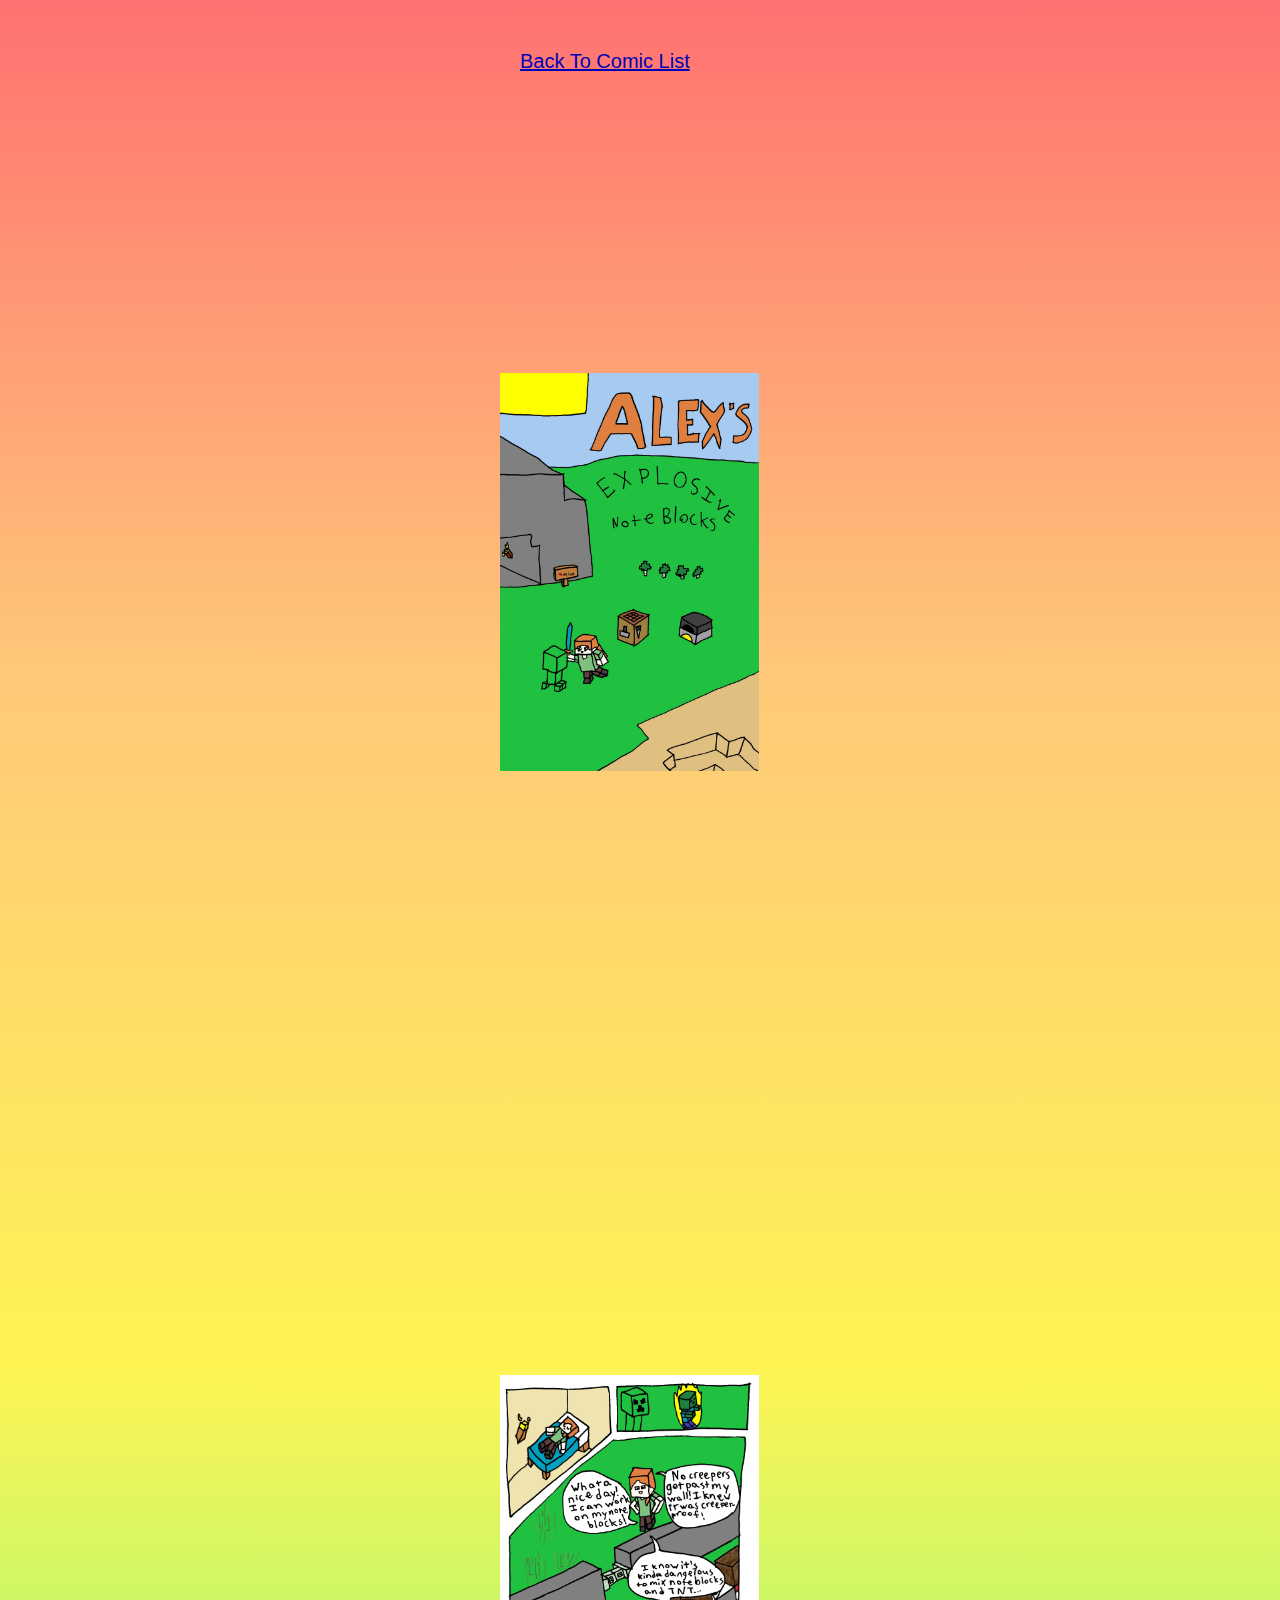
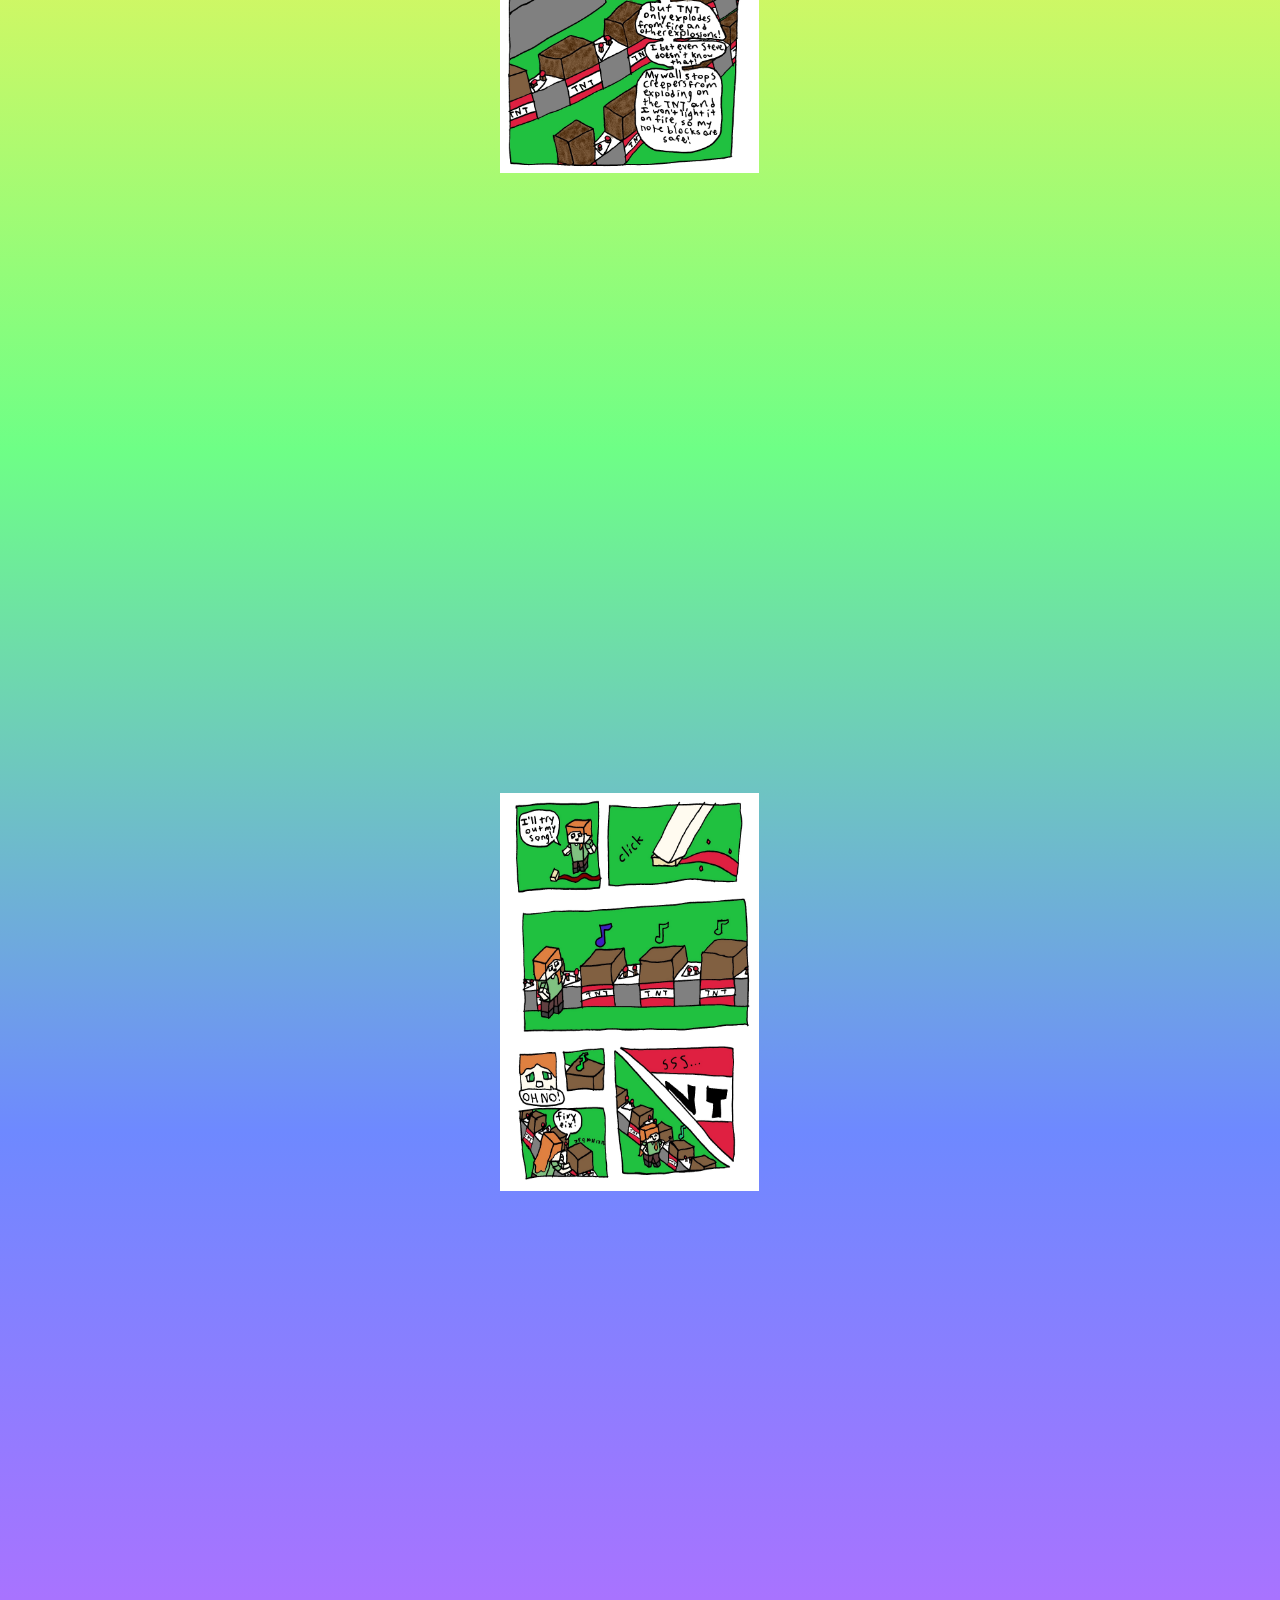
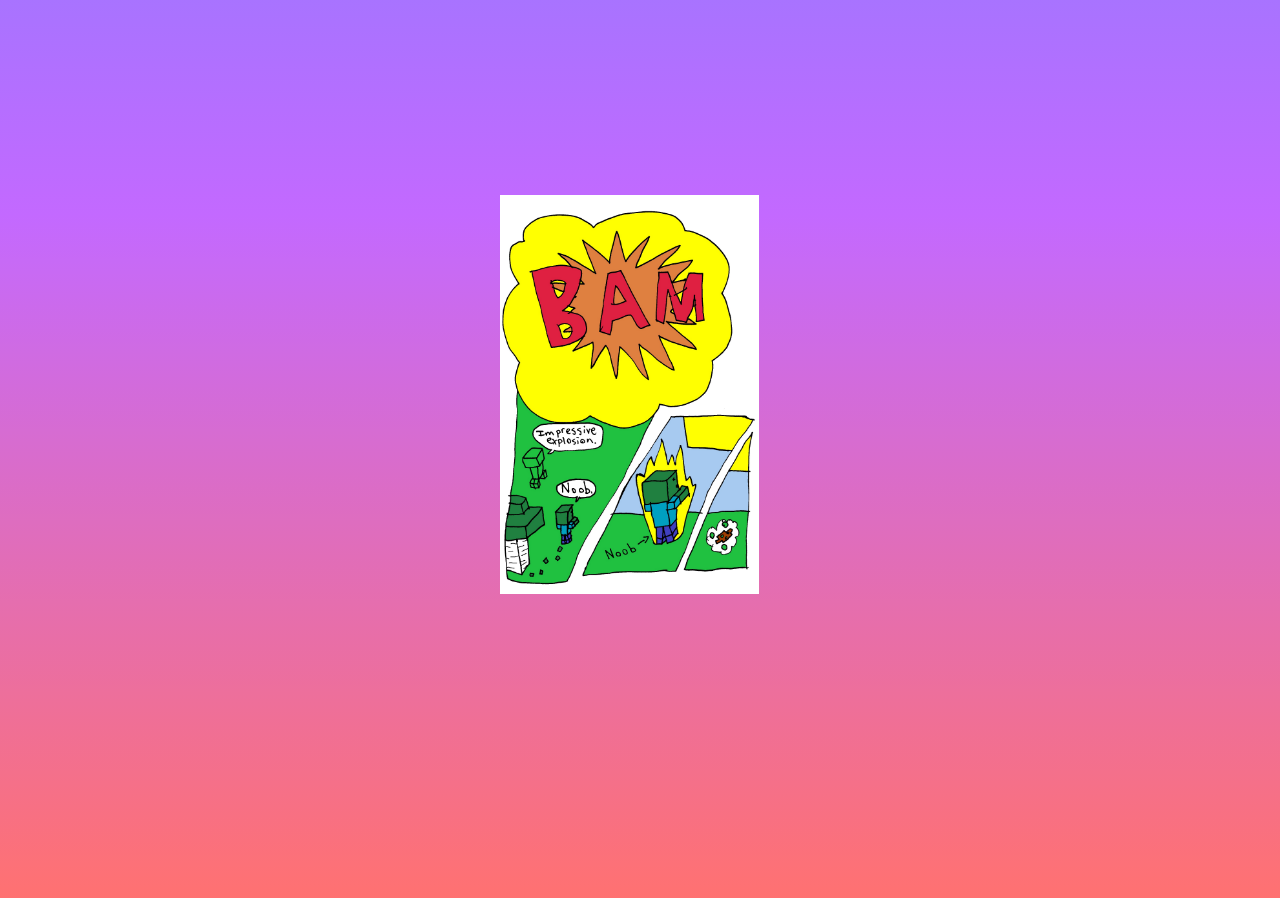
<file: Alex's_Explosive_Note_Blocks.html>
<!DOCTYPE html>
<html lang="en">

<head>
    <title>Document</title>
</head>
<link href="ComicStyling.css" rel="stylesheet">

<body>

    <nav><a href="MinecraftComics.html">Back To Comic List</a></nav>

    <img src="img/A E B cover.jpg" alt="A E B p1" width="258.75" height="398.125" />

    <img src="img/A E B p1.jpg" alt="A E B p1" width="258.75" height="398.125" />

    <p></p>

    <img src="img/A E B p2.jpg" alt="A E B p1" width="258.75" height="398.125" />

    <img src="img/A E B p3.jpg" alt="A E B p1" width="258.75" height="398.125" />





</body>

</html>
</file>
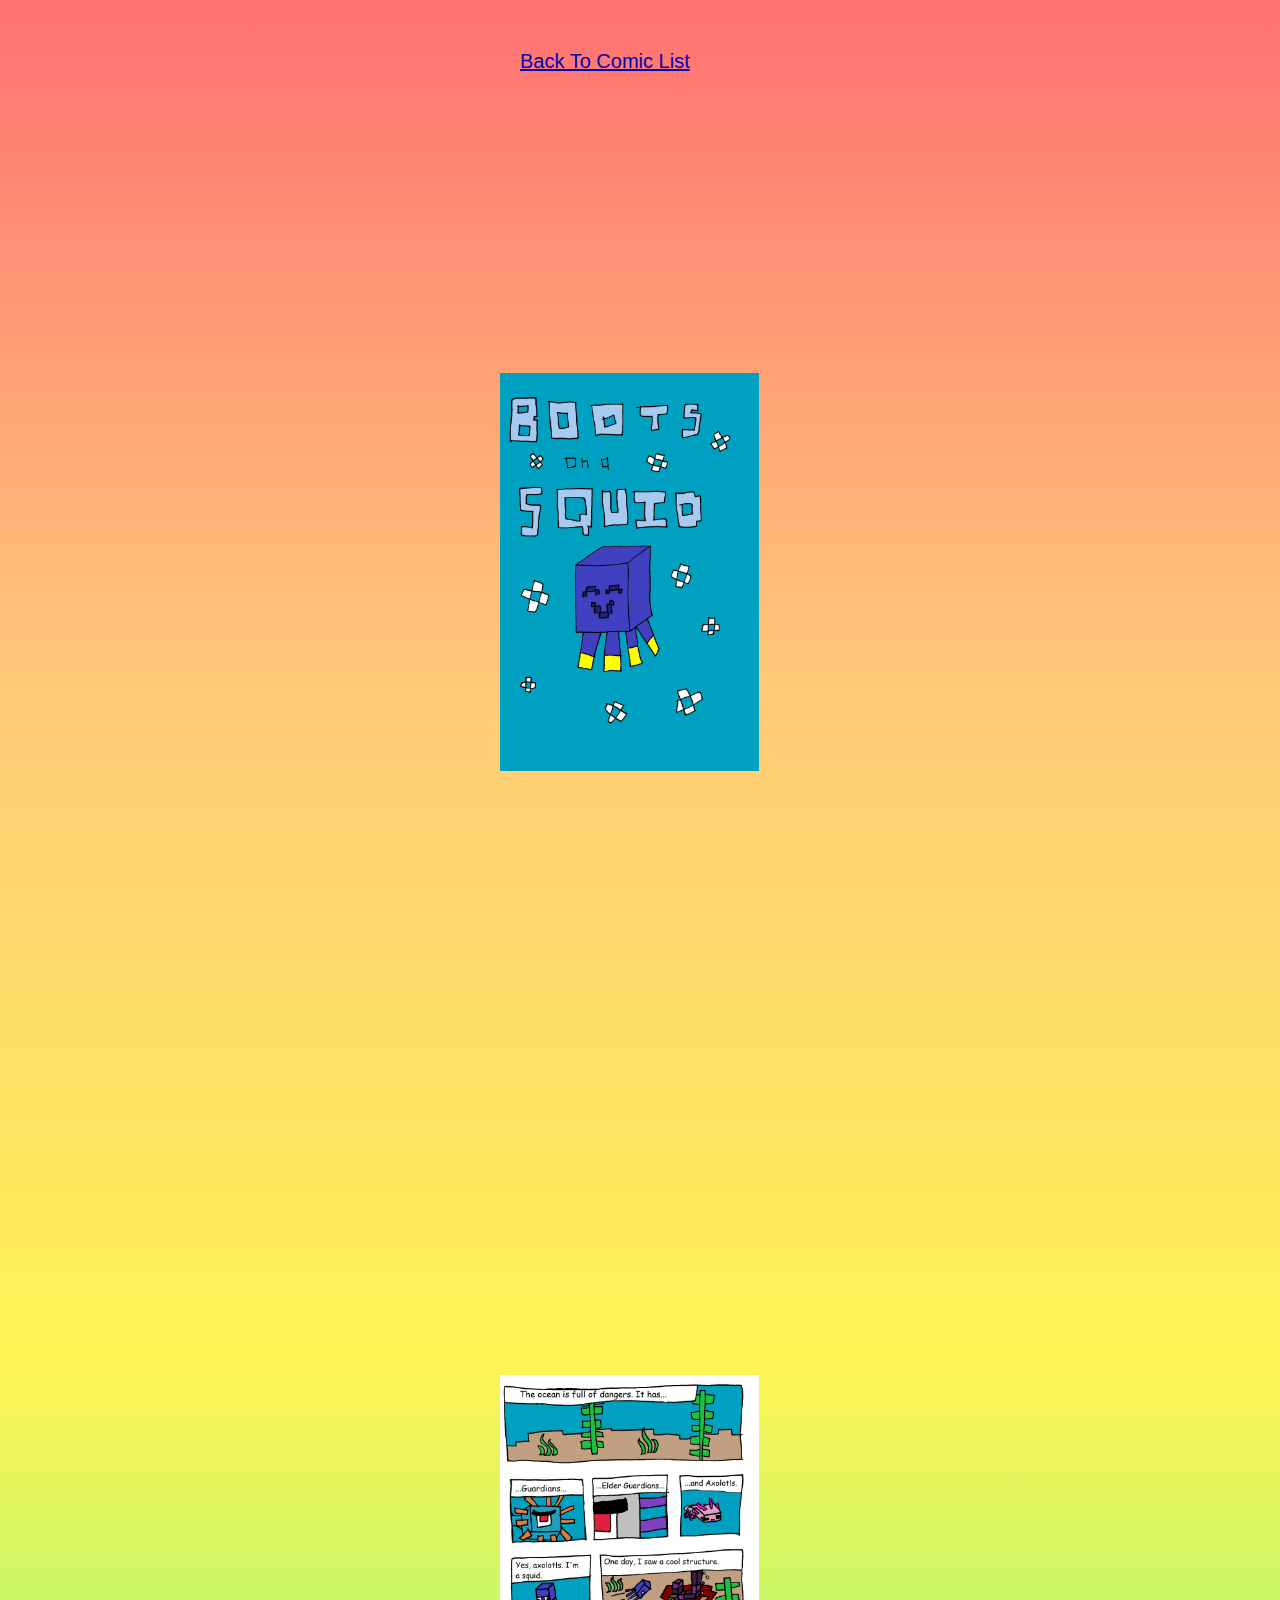
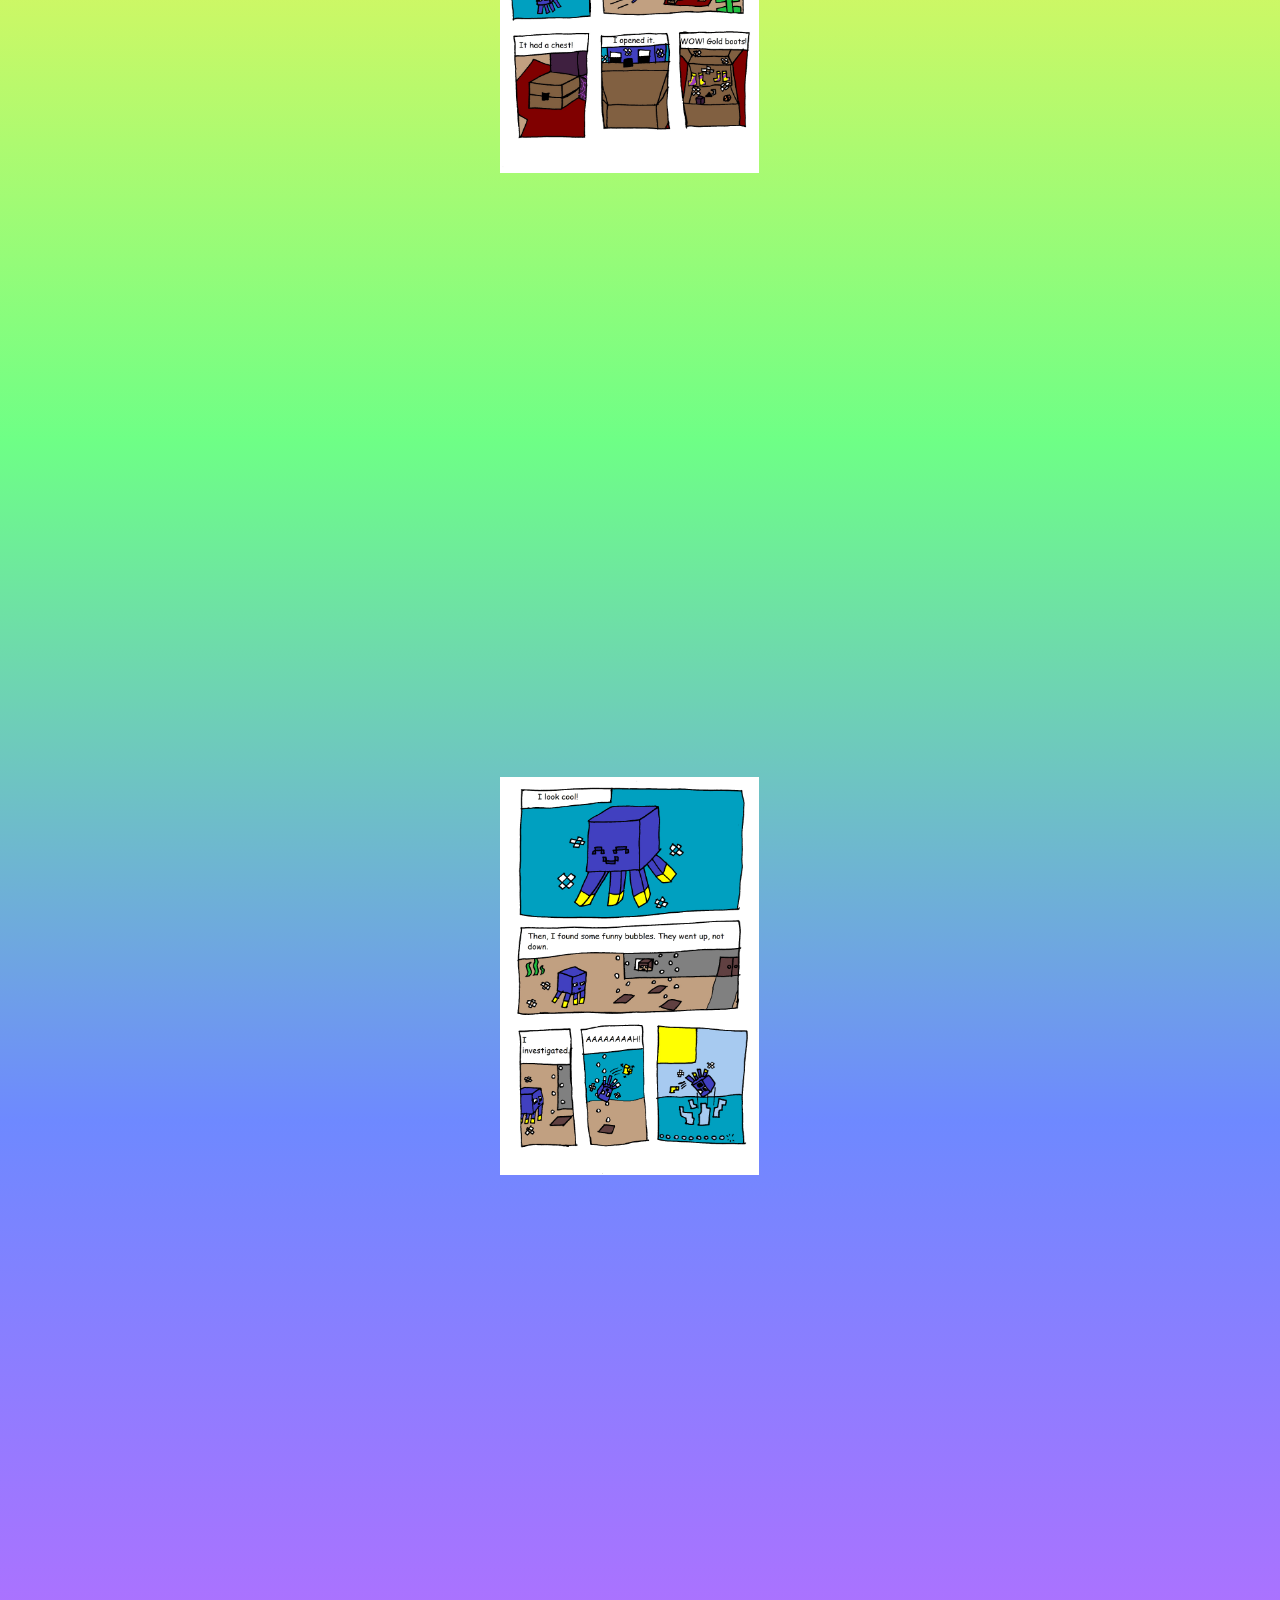
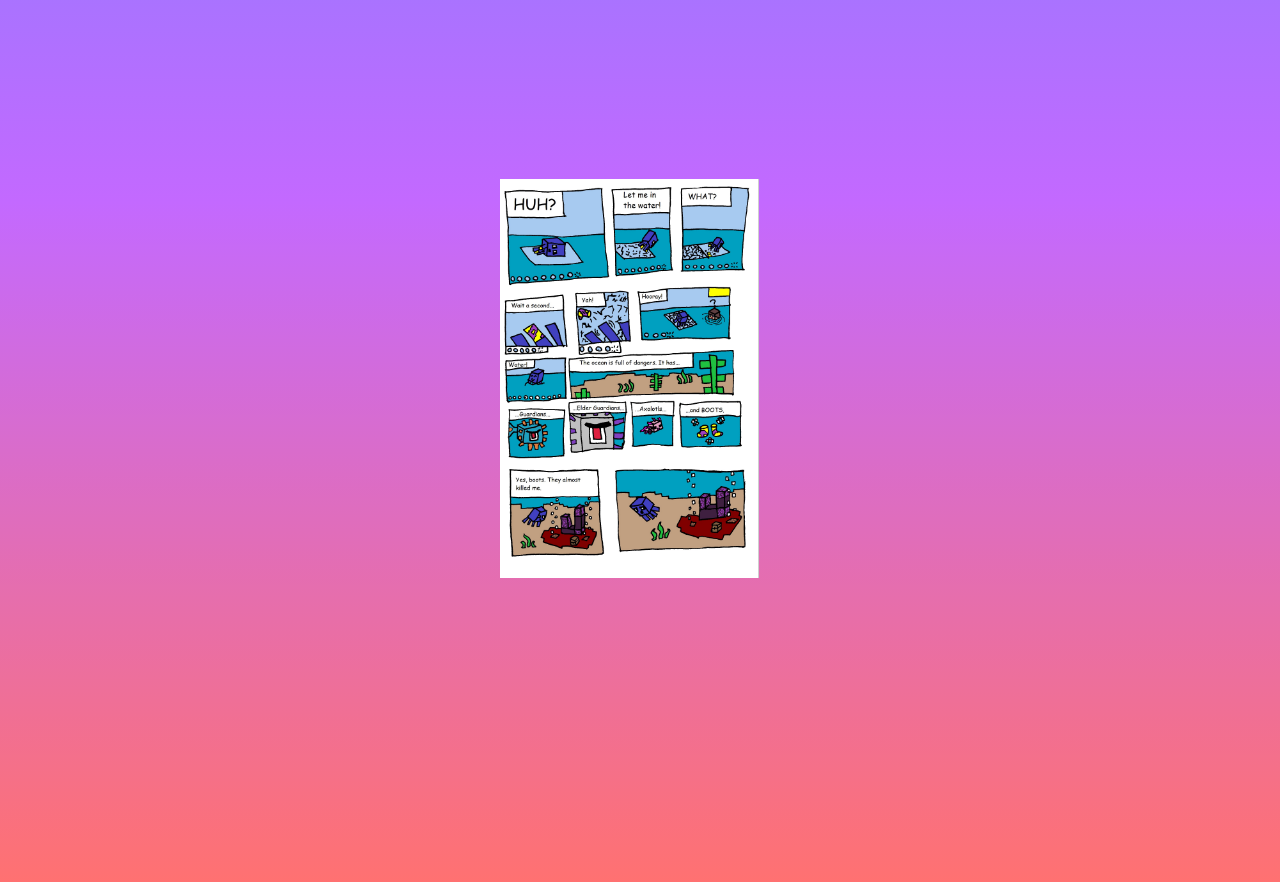
<file: Boots_on_a_Squid.html>
<!DOCTYPE html>
<html lang="en">

<head>
    <meta charset="UTF-8">
    <meta http-equiv="X-UA-Compatible" content="IE=edge">
    <meta name="viewport" content="width=device-width, initial-scale=1.0">
    <title>Document</title>
</head>
<link href="ComicStyling.css" rel="stylesheet">

<body>

    <nav><a href="MinecraftComics.html">Back To Comic List</a></nav>

    <img src="img/B on a S cover.jpg" alt="Cover" width="258.75" height="398.125" />

    <img src="img/B on a S p1.jpg" alt="Page 1" width="258.75" height="398.125" />
    <img src="img/B on a S p2.jpg" alt="Page 2" width="258.75" height="398.125" />

    <img src="img/B on a S p3.jpg" alt="Page 3" width="258.75" height="398.125" />





</body>

</html>
</file>
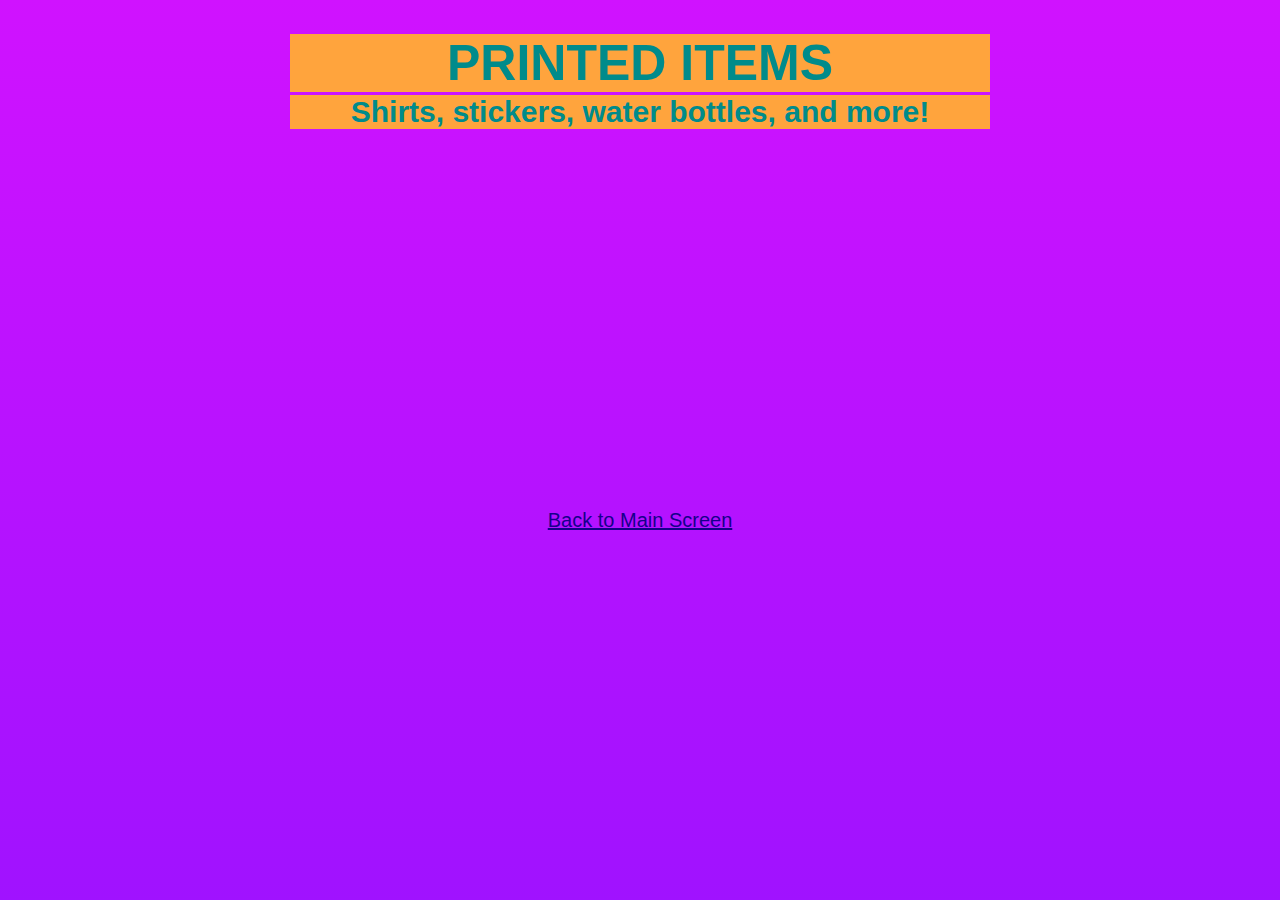
<file: buyStuff.html>
<html>

<link href="buyStuff_Styles.css" rel="stylesheet">

<body>
    <h1>PRINTED ITEMS</h1>
    <h2>Shirts, stickers, water bottles, and more!</h2>
    <a href="index.html" class="mainScreen">Back to Main Screen</a>


</body>

</html>
</file>
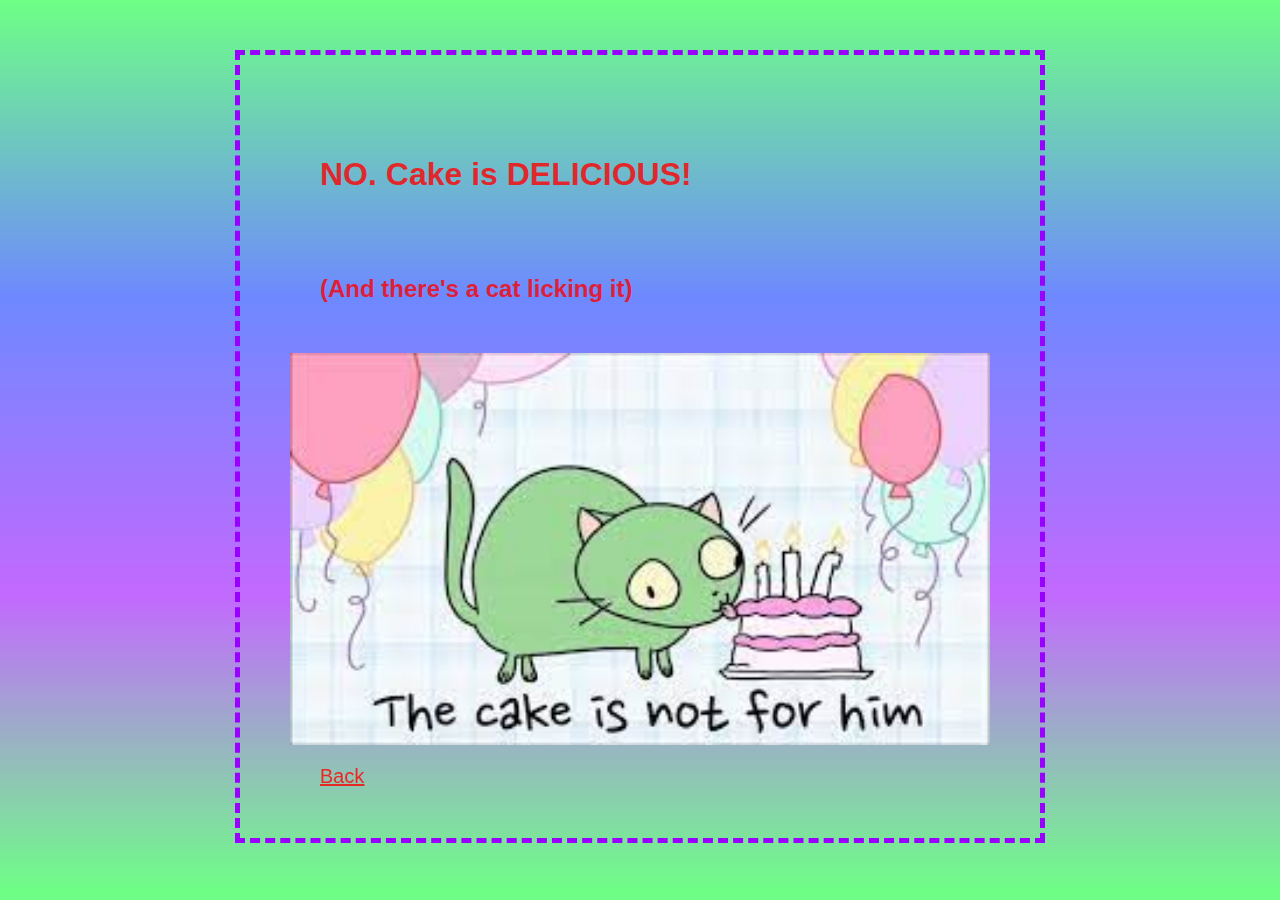
<file: cake.html>
<!DOCTYPE html>
<html lang="en">

<head>
    <meta charset="UTF-8">
    <meta http-equiv="X-UA-Compatible" content="IE=edge">
    <meta name="viewport" content="width=device-width, initial-scale=1.0">
    <title>Document</title>
</head>

<link href="cakeStyling.css" rel="stylesheet">

<body>

    <h1><strong>NO. Cake is DELICIOUS!</strong></h1>

    <p></p>

    <h2>(And there's a cat licking it)</h2>

    <img src="img/cat licking birthday cake.jpg" alt="the cake is not for him" width="175" height="100" />

    <p></p>

    <nav><a href="index.html">Back</a></nav>

</body>

</html>
</file>
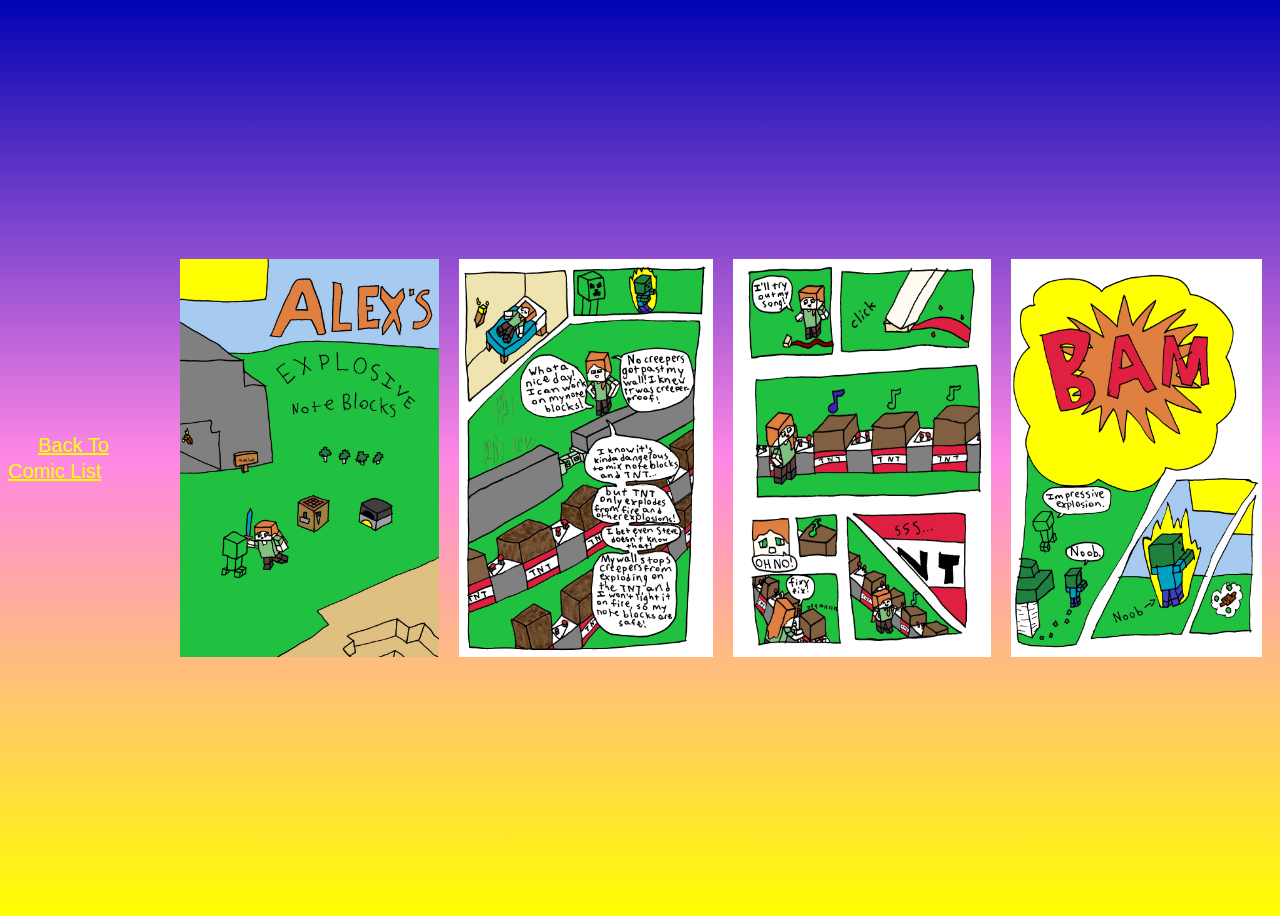
<file: Comic.html>
<!DOCTYPE html>
<html lang="en">

<head>
    <meta charset="UTF-8">
    <meta http-equiv="X-UA-Compatible" content="IE=edge">
    <meta name="viewport" content="width=device-width, initial-scale=1.0">
    <title>Document</title>
</head>

<body>

    <style>
        body {
            height: 100vh;
            display: flex;
            align-items: center;
            background: linear-gradient(to bottom, rgb(0, 3, 180), rgb(255, 135, 229), rgb(255, 255, 0));
        }

        img {
            display: flex;
            padding: 10px;
        }

        a {
            font-family: Arial, Helvetica, sans-serif;
            font-size: 20px;
            line-height: 1.3;
            width: 100%;
            padding: 30px;
            text-align: center;
            color: rgb(251, 255, 0);
        }
    </style>

    <nav><a href="MinecraftComics.html">Back To Comic List</a></nav>

    <img src="img/A E B cover.jpg" alt="A E B p1" width="258.75" height="398.125" />

    <img src="img/A E B p1.jpg" alt="A E B p1" width="258.75" height="398.125" />
    <img src="img/A E B p2.jpg" alt="A E B p1" width="258.75" height="398.125" />

    <img src="img/A E B p3.jpg" alt="A E B p1" width="258.75" height="398.125" />





</body>

</html>
</file>
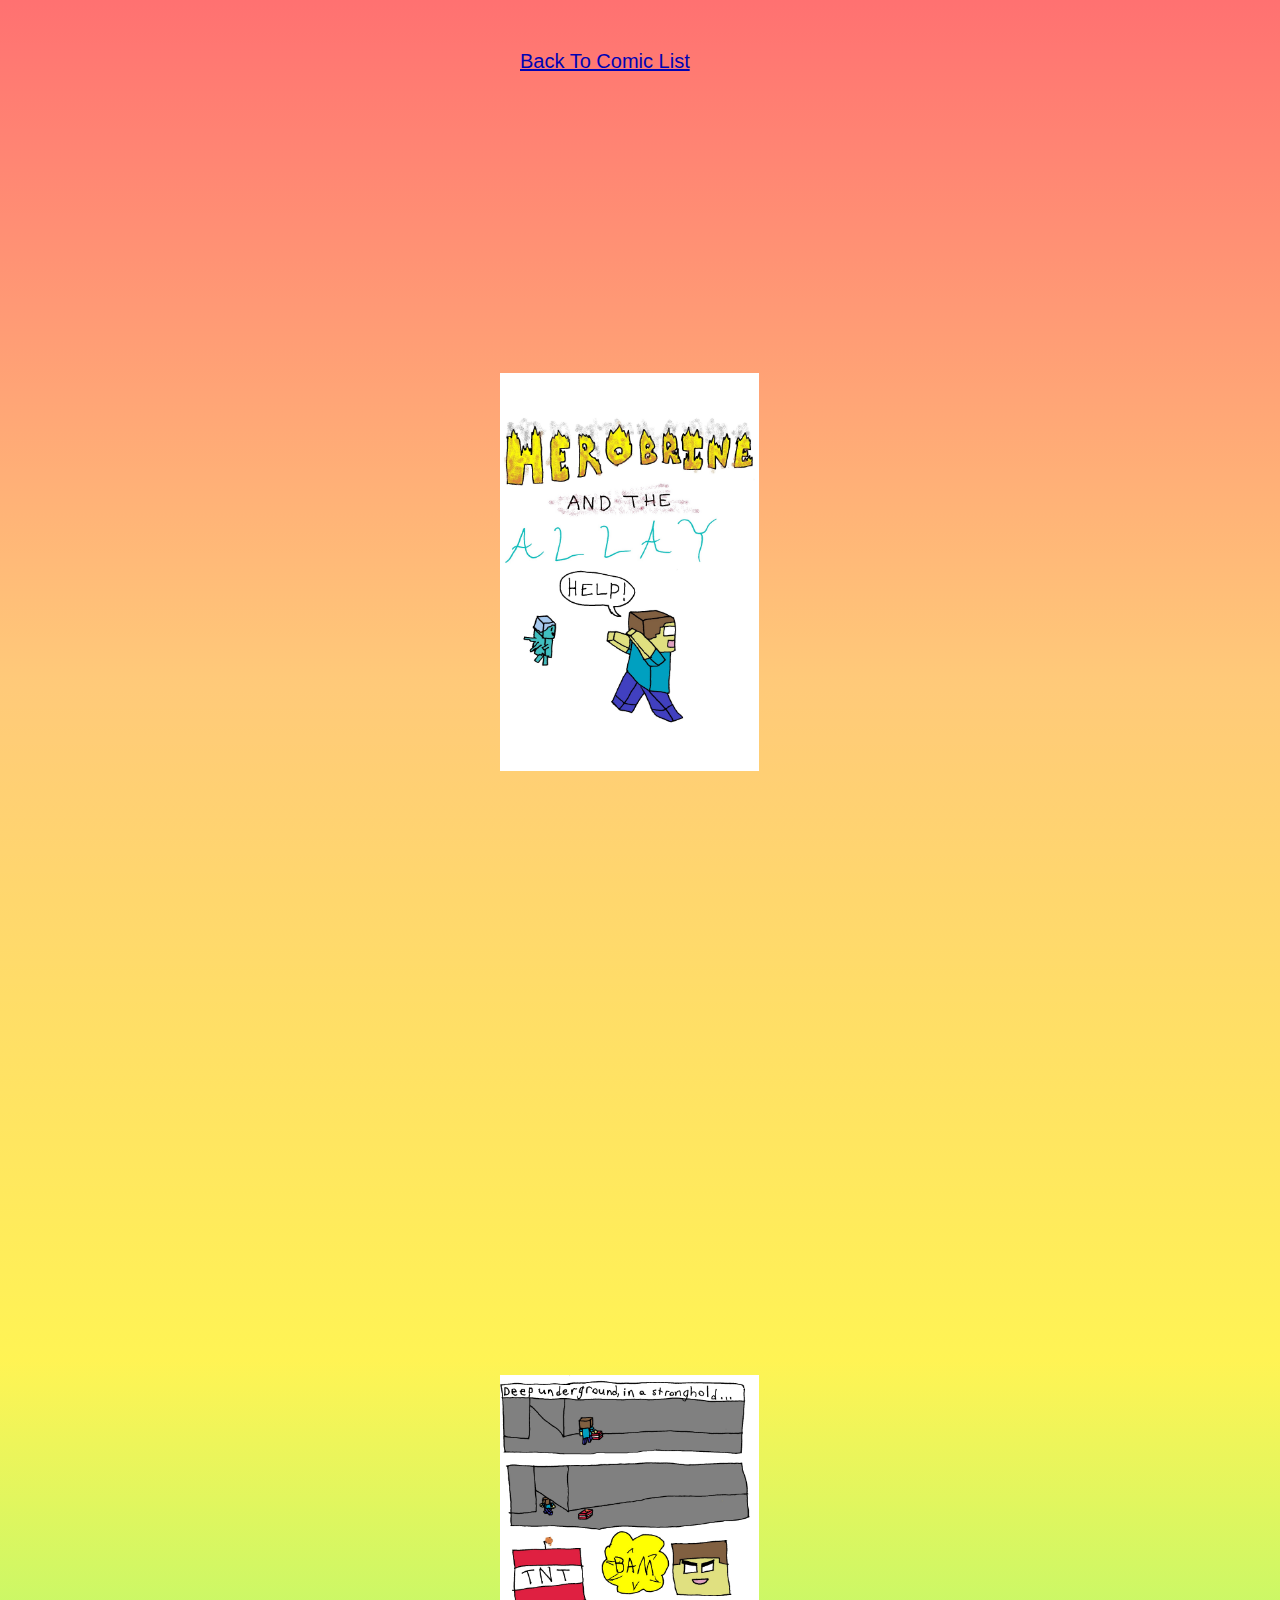
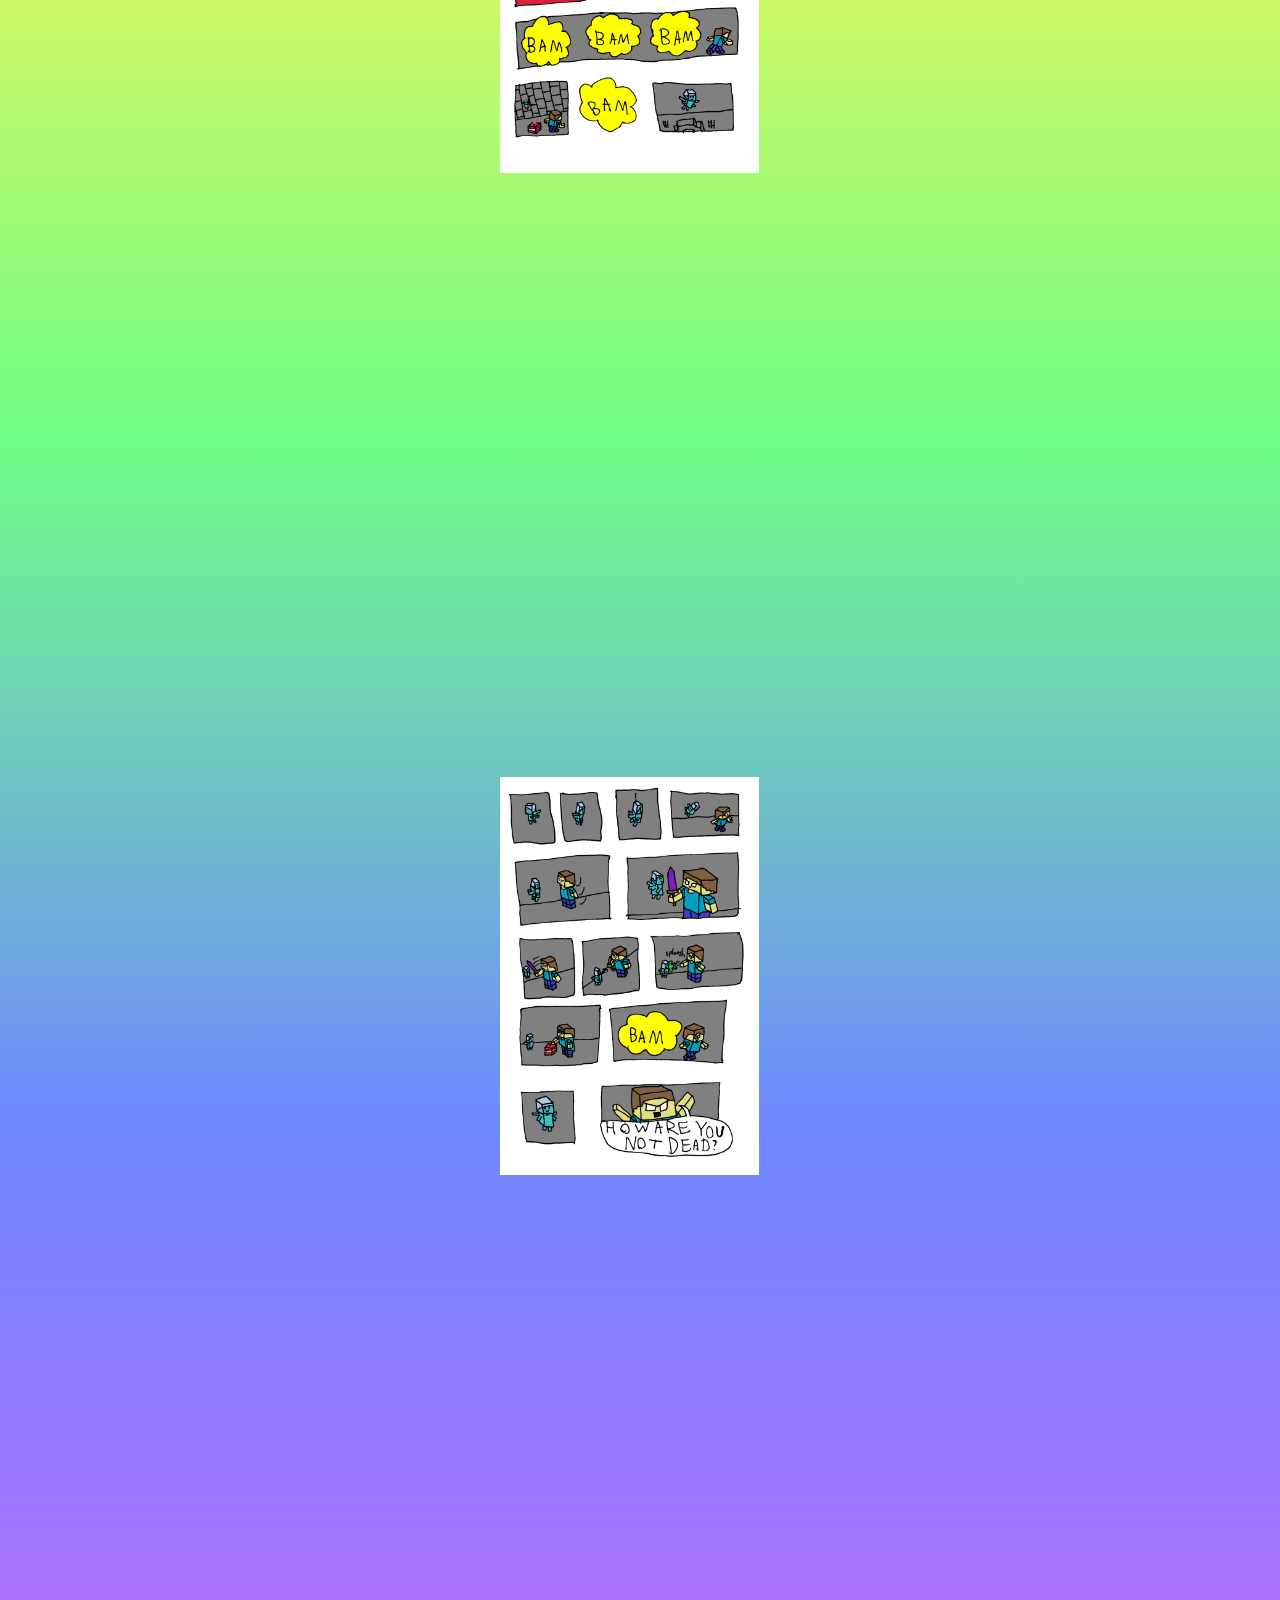
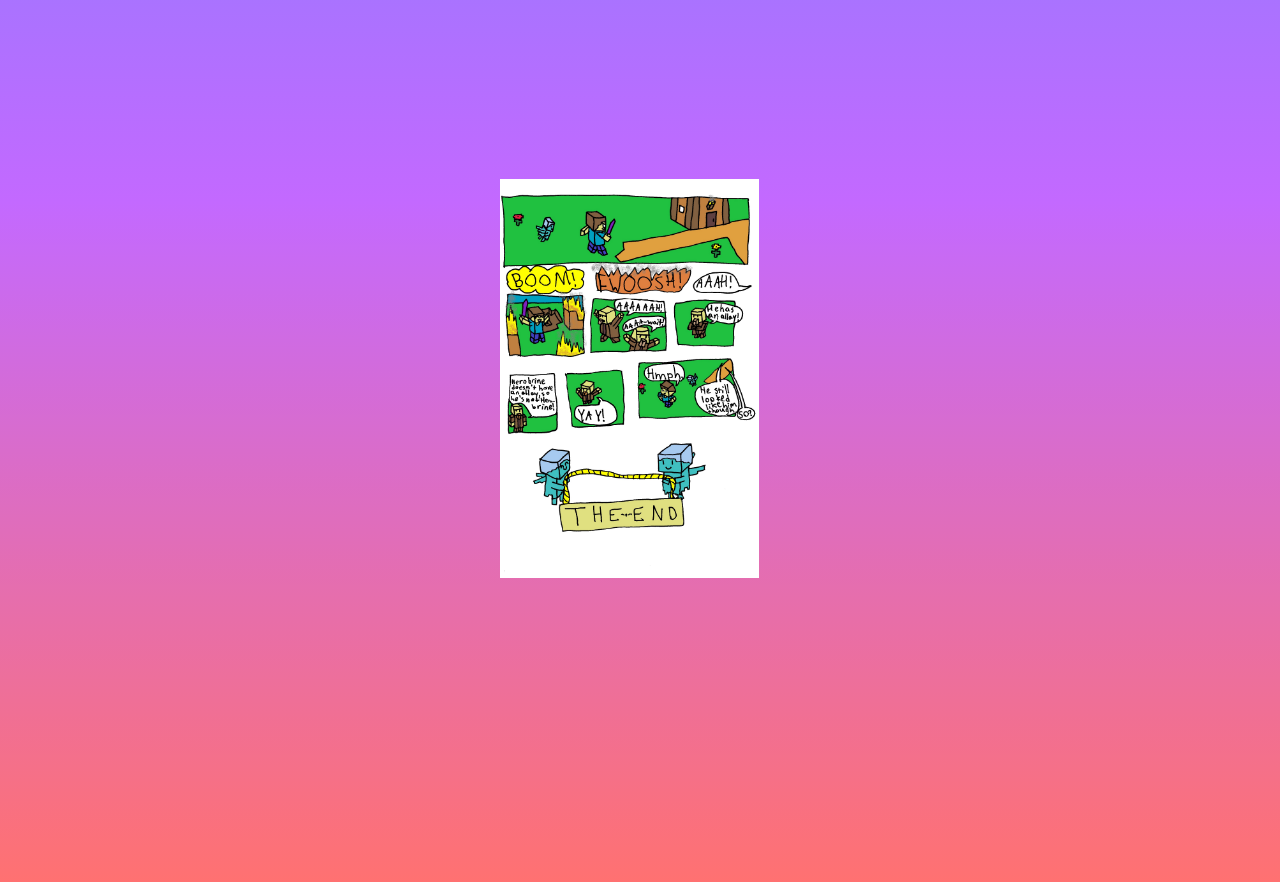
<file: Herobrine_and_the_Allay.html>
<!DOCTYPE html>
<html lang="en">

<head>
    <meta charset="UTF-8">
    <meta http-equiv="X-UA-Compatible" content="IE=edge">
    <meta name="viewport" content="width=device-width, initial-scale=1.0">
    <title>Document</title>
</head>
<link href="ComicStyling.css" rel="stylesheet">

<body>

    <nav><a href="MinecraftComics.html">Back To Comic List</a></nav>

    <img src="img/H and the A cover.jpg" alt="A E B p1" width="258.75" height="398.125" />

    <img src="img/H and the A p1.jpg" alt="H and the A p1" width="258.75" height="398.125" />
    <img src="img/H and the A p2.jpg" alt="H and the A p2" width="258.75" height="398.125" />

    <img src="img/H and the A back.jpg" alt="A E B p1" width="258.75" height="398.125" />





</body>

</html>
</file>
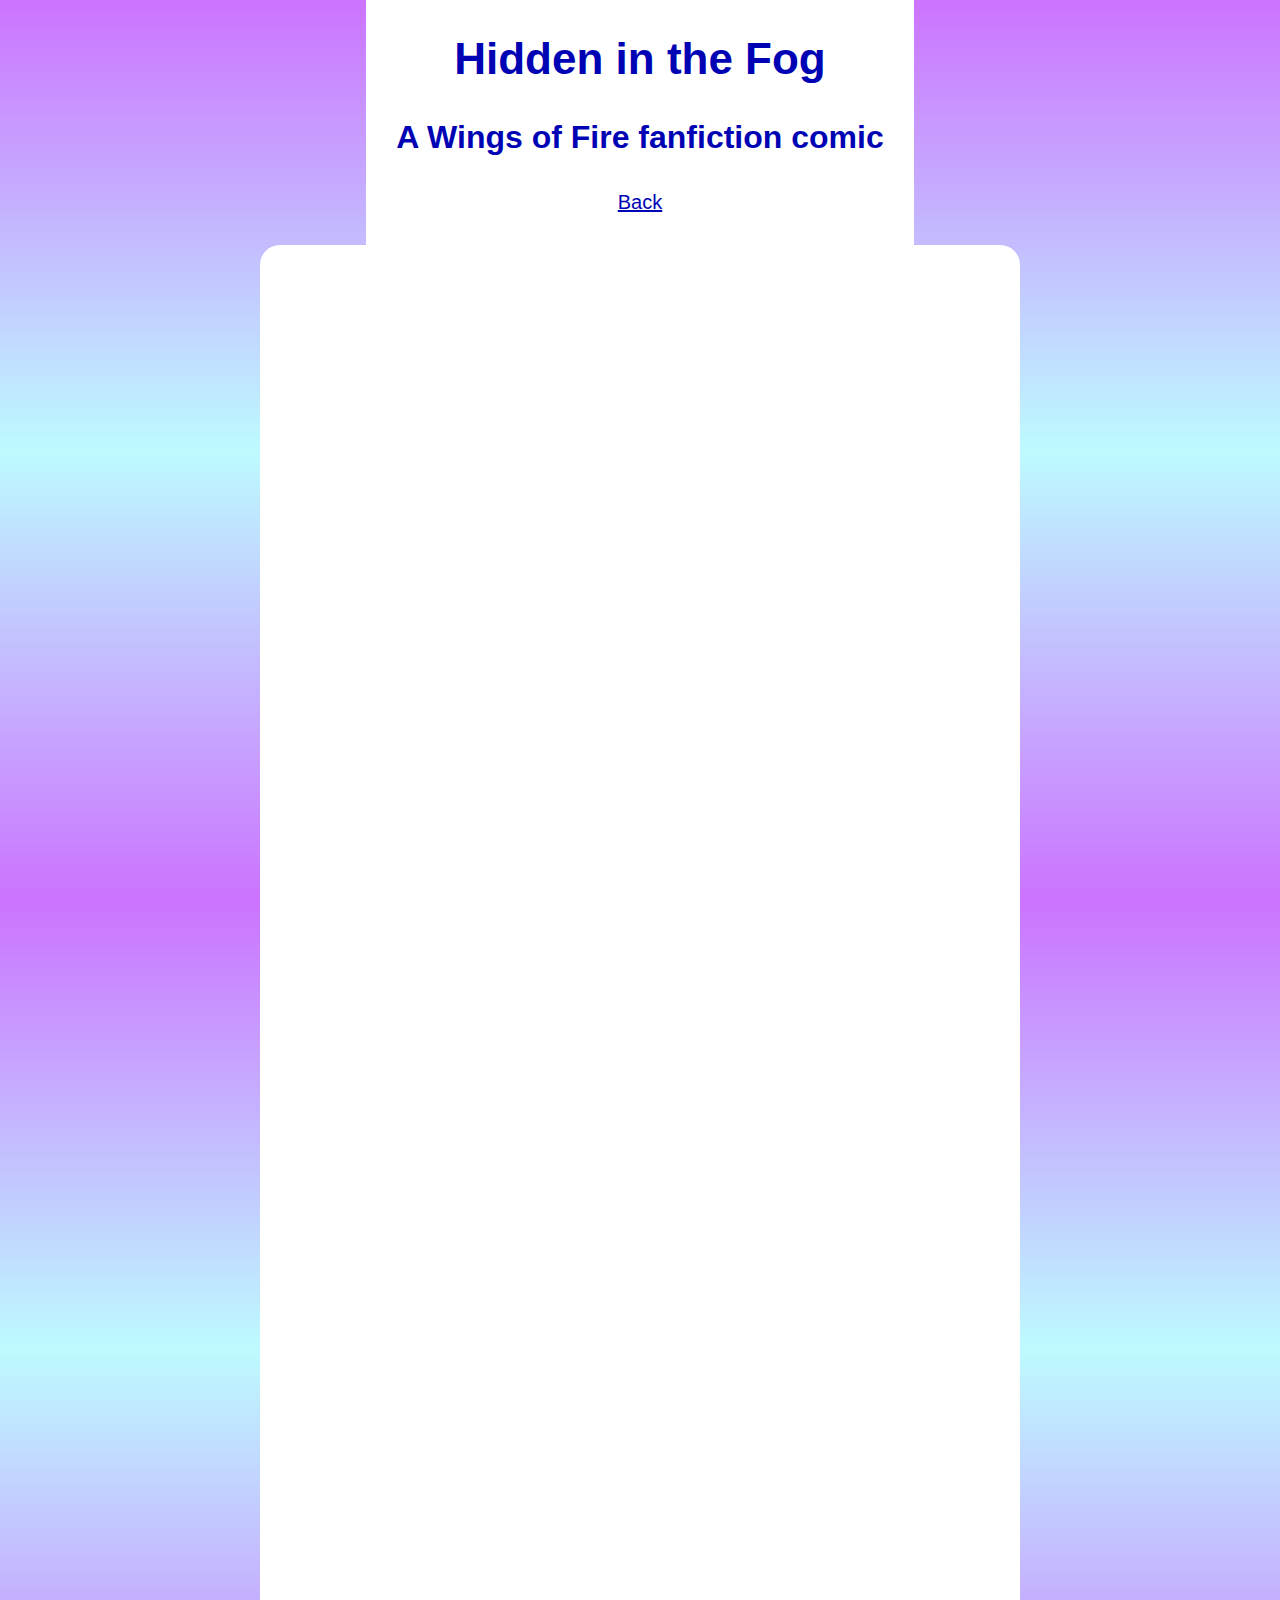
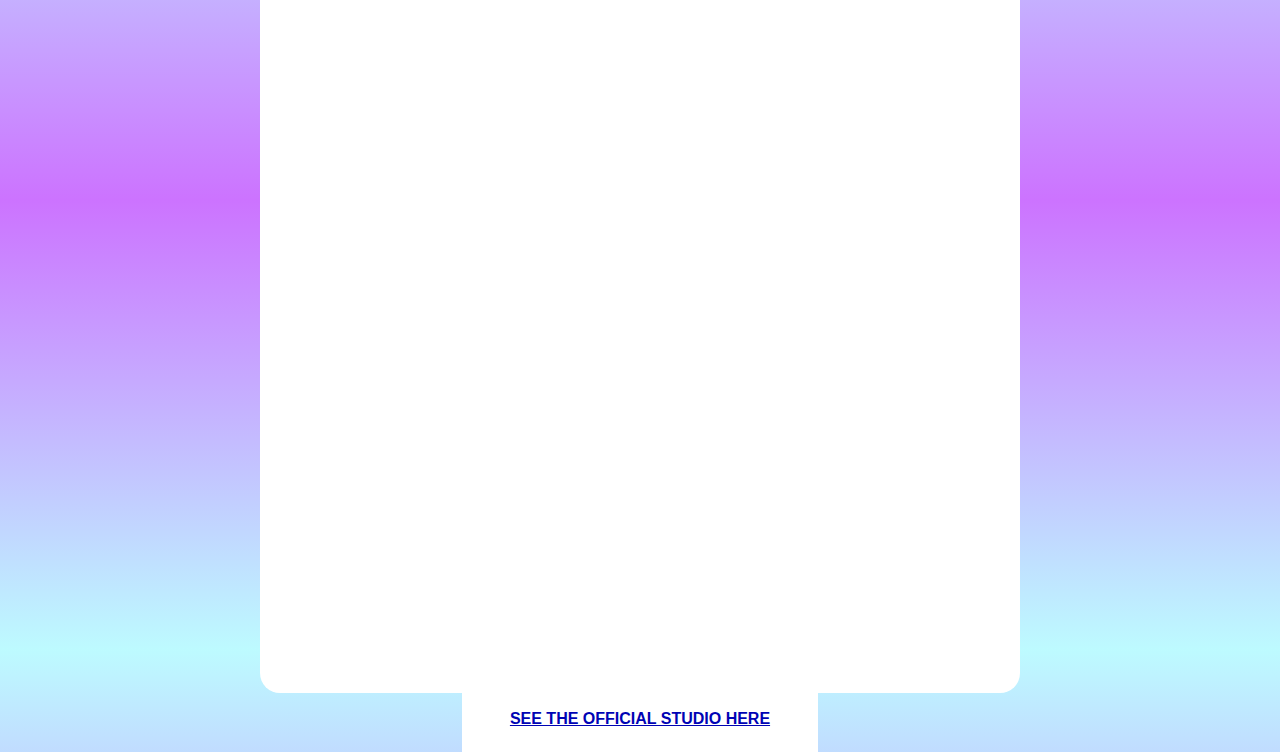
<file: hitf.html>
<!DOCTYPE html>
<html lang="en">
  <head>
    <meta charset="UTF-8" />
    <meta name="viewport" content="width=device-width, initial-scale=1.0" />
    <title>Hidden in the Fog</title>
    <link href="hitf_style.css" rel="stylesheet" />
  </head>
  <header>
    <div class="flex">
      <div class="center">Hidden in the Fog</div>
      <div class="center heading2">A Wings of Fire fanfiction comic</div>
      <a class="center back" href="dragons.html">Back</a>
    </div>
  </header>
  <body>
    <div class="flexComic background">
      <!-- Prologue -->
      <iframe
        src="https://scratch.mit.edu/projects/940208027/embed"
        allowtransparency="true"
        width="auto"
        height="500"
        frameborder="0"
        scrolling="no"
        allowfullscreen
      ></iframe>
      <!-- Ch. 1 -->
      <iframe
        src="https://scratch.mit.edu/projects/924296633/embed"
        allowtransparency="true"
        width="auto"
        height="500"
        frameborder="0"
        scrolling="no"
        allowfullscreen
      ></iframe>
      <!-- Ch. 2 -->
      <iframe
        src="https://scratch.mit.edu/projects/927683894/embed"
        allowtransparency="true"
        width="auto"
        height="500"
        frameborder="0"
        scrolling="no"
        allowfullscreen
      ></iframe>
      <!-- Ch. 3 -->
      <iframe
        src="https://scratch.mit.edu/projects/933810147/embed"
        allowtransparency="true"
        width="auto"
        height="500"
        frameborder="0"
        scrolling="no"
        allowfullscreen
      ></iframe>
      <!-- Ch. 4 -->
      <iframe
        src="https://scratch.mit.edu/projects/943821412/embed"
        allowtransparency="true"
        width="auto"
        height="500"
        frameborder="0"
        scrolling="no"
        allowfullscreen
      ></iframe>
      <!-- Ch. 5 -->
      <iframe
        src="https://scratch.mit.edu/projects/947662750/embed"
        allowtransparency="true"
        width="auto"
        height="500"
        frameborder="0"
        scrolling="no"
        allowfullscreen
      ></iframe>
      <!-- Ch. 6 -->
      <iframe
        src="https://scratch.mit.edu/projects/956977462/embed"
        allowtransparency="true"
        width="auto"
        height="500"
        frameborder="0"
        scrolling="no"
        allowfullscreen
      ></iframe>
      <!-- Ch. 7 -->
      <iframe
        src="https://scratch.mit.edu/projects/963832152/embed"
        allowtransparency="true"
        width="auto"
        height="500"
        frameborder="0"
        scrolling="no"
        allowfullscreen
      ></iframe>
    </div>
    <a class="link" href="https://scratch.mit.edu/studios/34416476/"
      >See the official studio here</a
    >
  </body>
</html>
</file>
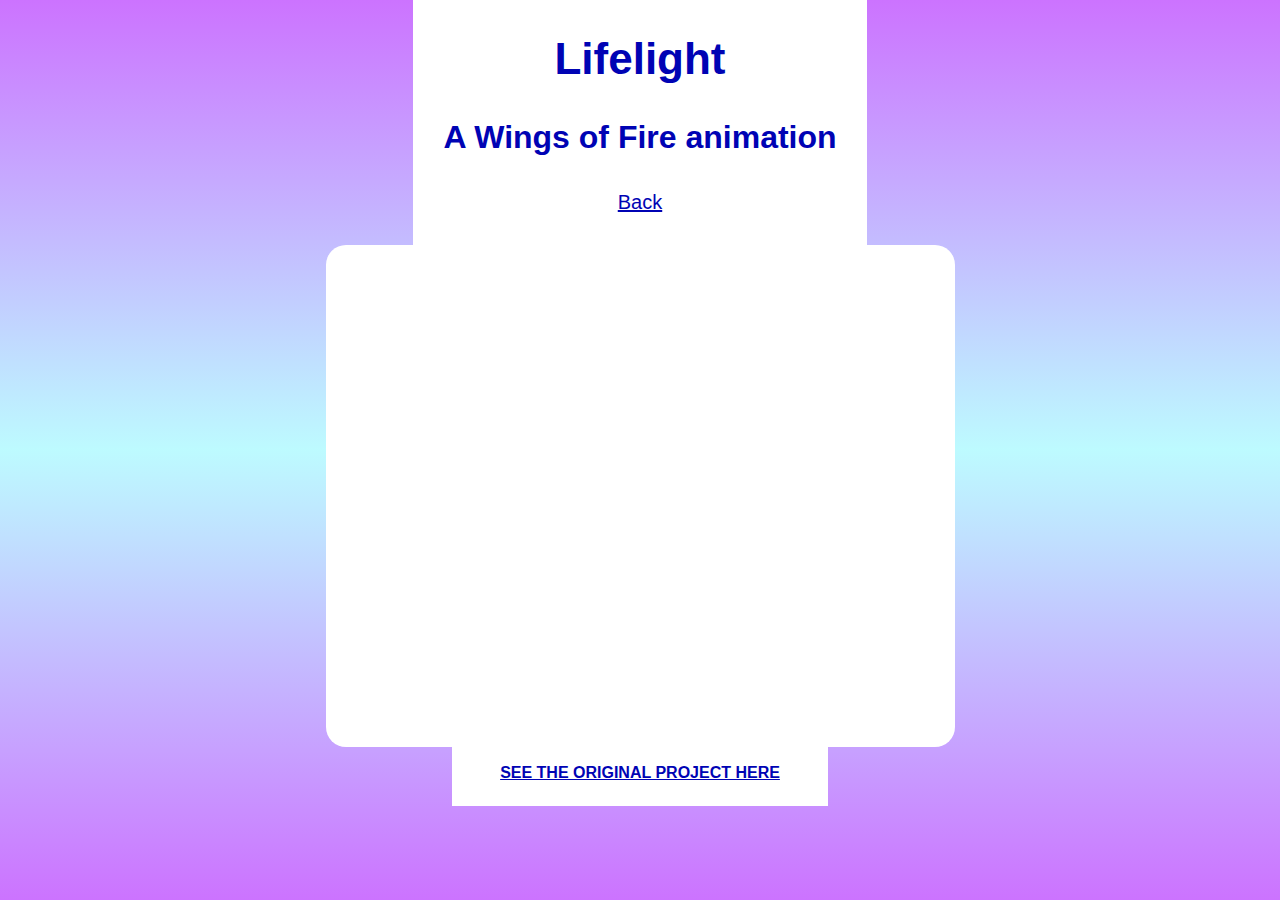
<file: lifelight.html>
<!DOCTYPE html>
<html lang="en">
  <head>
    <meta charset="UTF-8" />
    <meta name="viewport" content="width=device-width, initial-scale=1.0" />
    <title>Hidden in the Fog</title>
    <link href="hitf_style.css" rel="stylesheet" />
  </head>
  <header>
    <div class="flex">
      <div class="center">Lifelight</div>
      <div class="center heading2">A Wings of Fire animation</div>
      <a class="center back" href="dragons.html">Back</a>
    </div>
  </header>
  <body>
    <div class="background">
      <iframe
        class="single"
        src="https://scratch.mit.edu/projects/874819236/embed"
        allowtransparency="true"
        width="485"
        height="402"
        frameborder="0"
        scrolling="no"
        allowfullscreen
      ></iframe>
    </div>
    <a class="link" href="https://scratch.mit.edu/projects/874819236/"
      >See the original project here</a
    >
  </body>
</html>
</file>
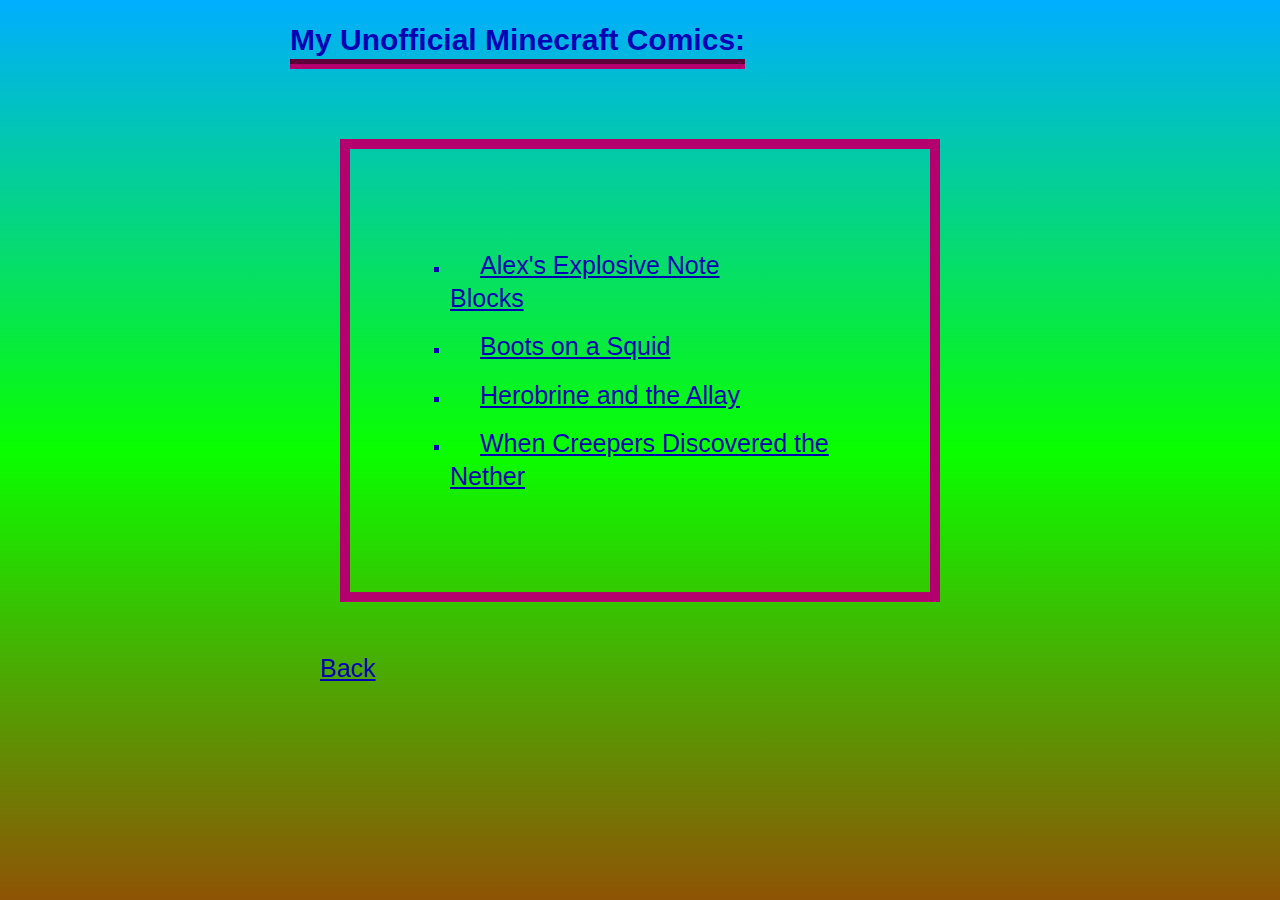
<file: MinecraftComics.html>
<!DOCTYPE html>
<html lang="en">
  <head>
    <title>Comics</title>
  </head>

  <link href="comicsListStyle.css" rel="stylesheet" />

  <body>
    <h1>My Unofficial Minecraft Comics:</h1>

    <ul>
      <li>
        <nav>
          <a href="Alex's_Explosive_Note_Blocks.html"
            >Alex's Explosive Note Blocks</a
          >
        </nav>
      </li>

      <p></p>

      <li>
        <nav><a href="Boots_on_a_Squid.html">Boots on a Squid</a></nav>
      </li>

      <p></p>

      <li>
        <nav>
          <a href="Herobrine_and_the_Allay.html">Herobrine and the Allay</a>
        </nav>
      </li>

      <p></p>

      <li>
        <nav>
          <a href="When_Creepers_Discovered_the_Nether.html"
            >When Creepers Discovered the Nether</a
          >
        </nav>
      </li>
    </ul>
    <nav><a href="index.html" class="homescreen">Back</a></nav>
  </body>
</html>
</file>
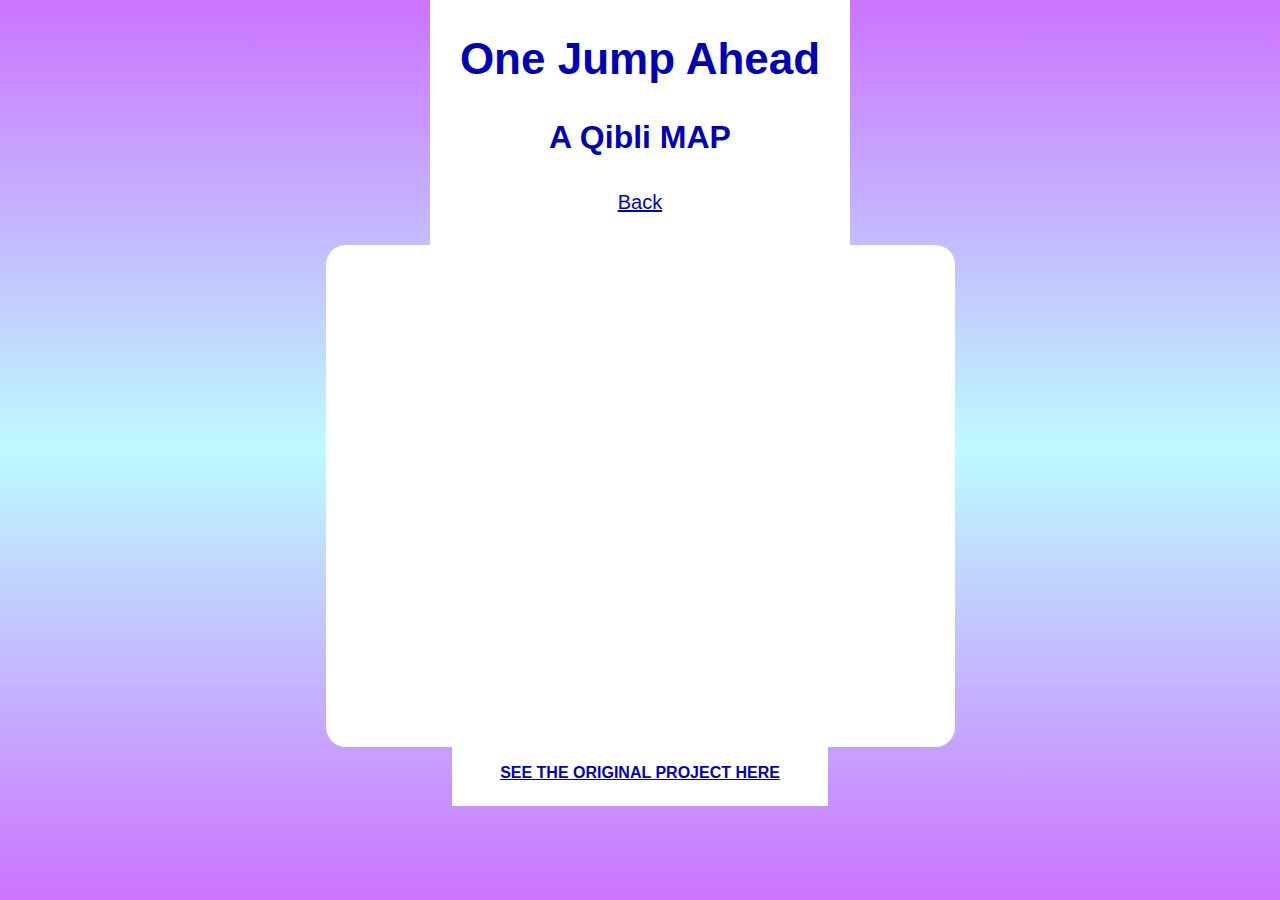
<file: qibliMAP.html>
<!DOCTYPE html>
<html lang="en">
  <head>
    <meta charset="UTF-8" />
    <meta name="viewport" content="width=device-width, initial-scale=1.0" />
    <title>Hidden in the Fog</title>
    <link href="hitf_style.css" rel="stylesheet" />
  </head>
  <header>
    <div class="flex">
      <div class="center">One Jump Ahead</div>
      <div class="center heading2">A Qibli MAP</div>
      <a class="center back" href="dragons.html">Back</a>
    </div>
  </header>
  <body>
    <div class="background">
      <iframe
        class="single"
        src="https://scratch.mit.edu/projects/959947346/embed"
        allowtransparency="true"
        width="485"
        height="402"
        frameborder="0"
        scrolling="no"
        allowfullscreen
      ></iframe>
    </div>
    <a class="link" href="https://scratch.mit.edu/projects/959947346/"
      >See the original project here</a
    >
  </body>
</html>
</file>
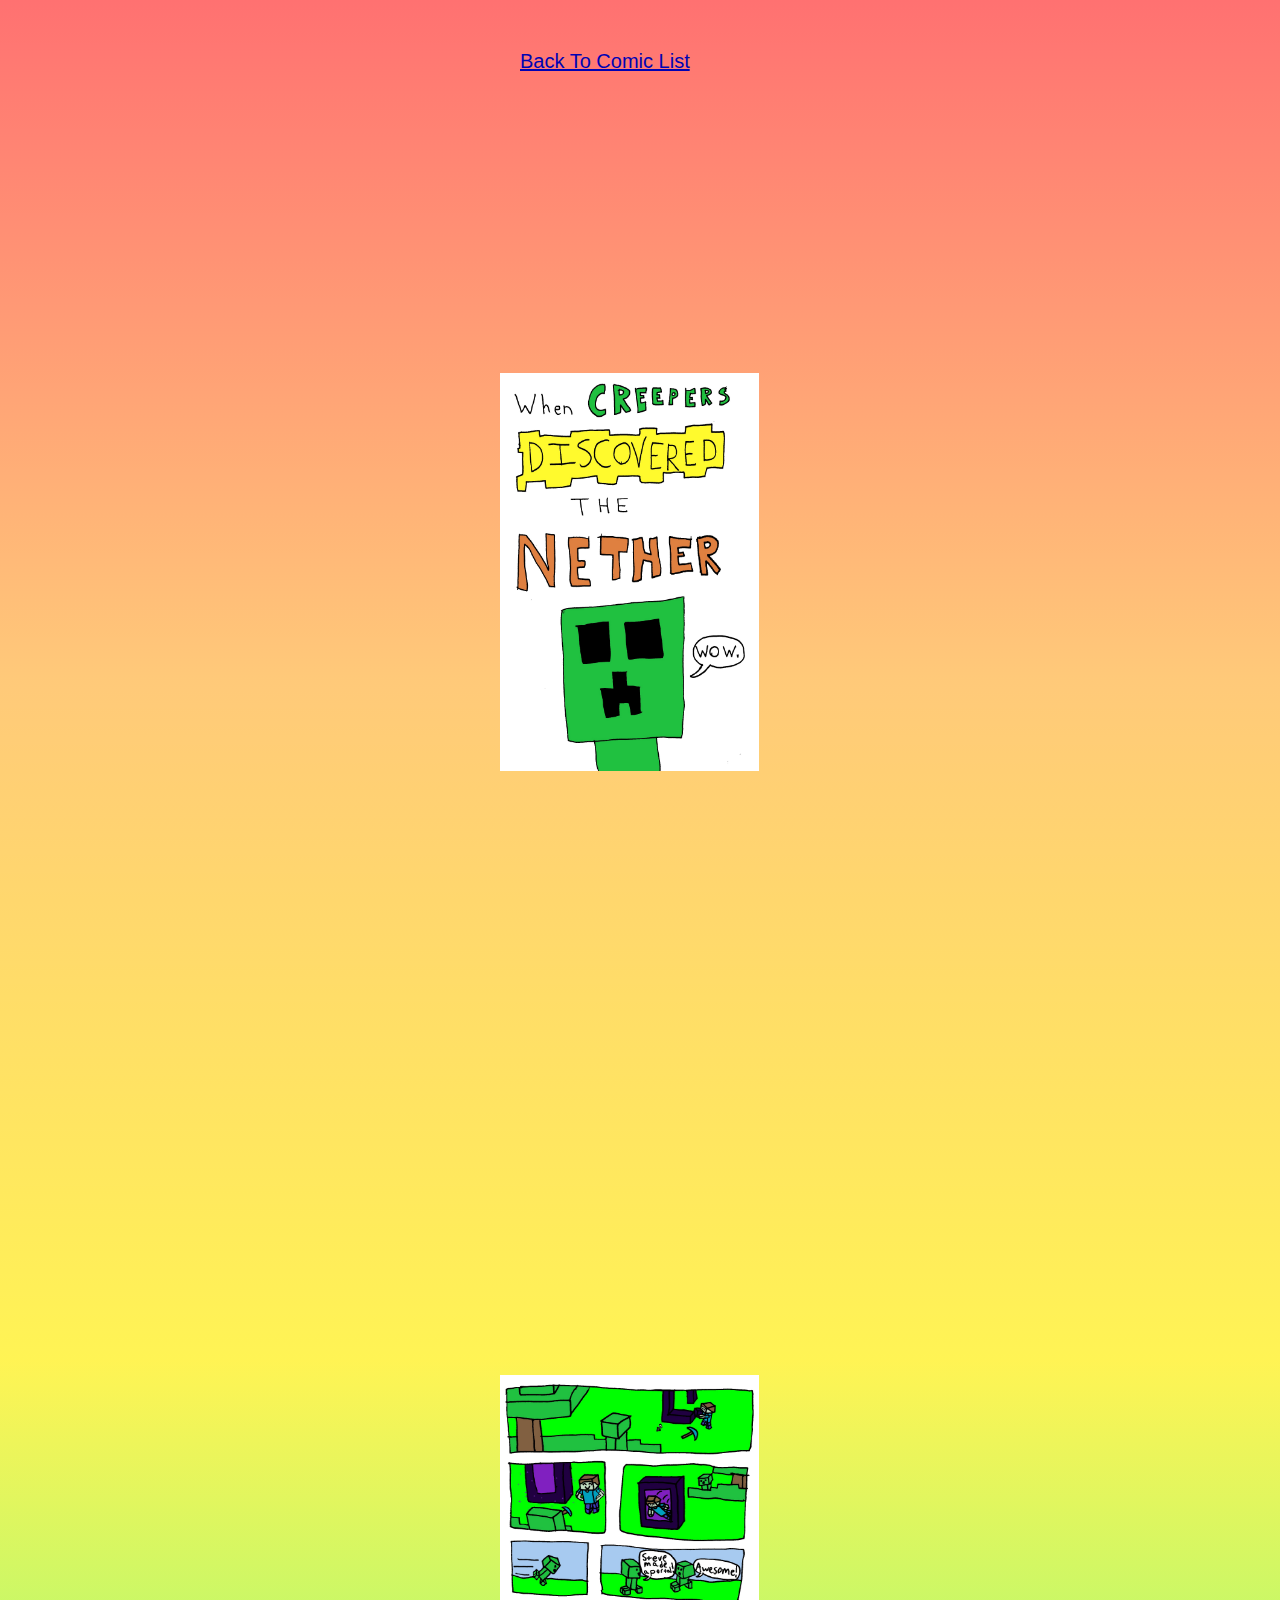
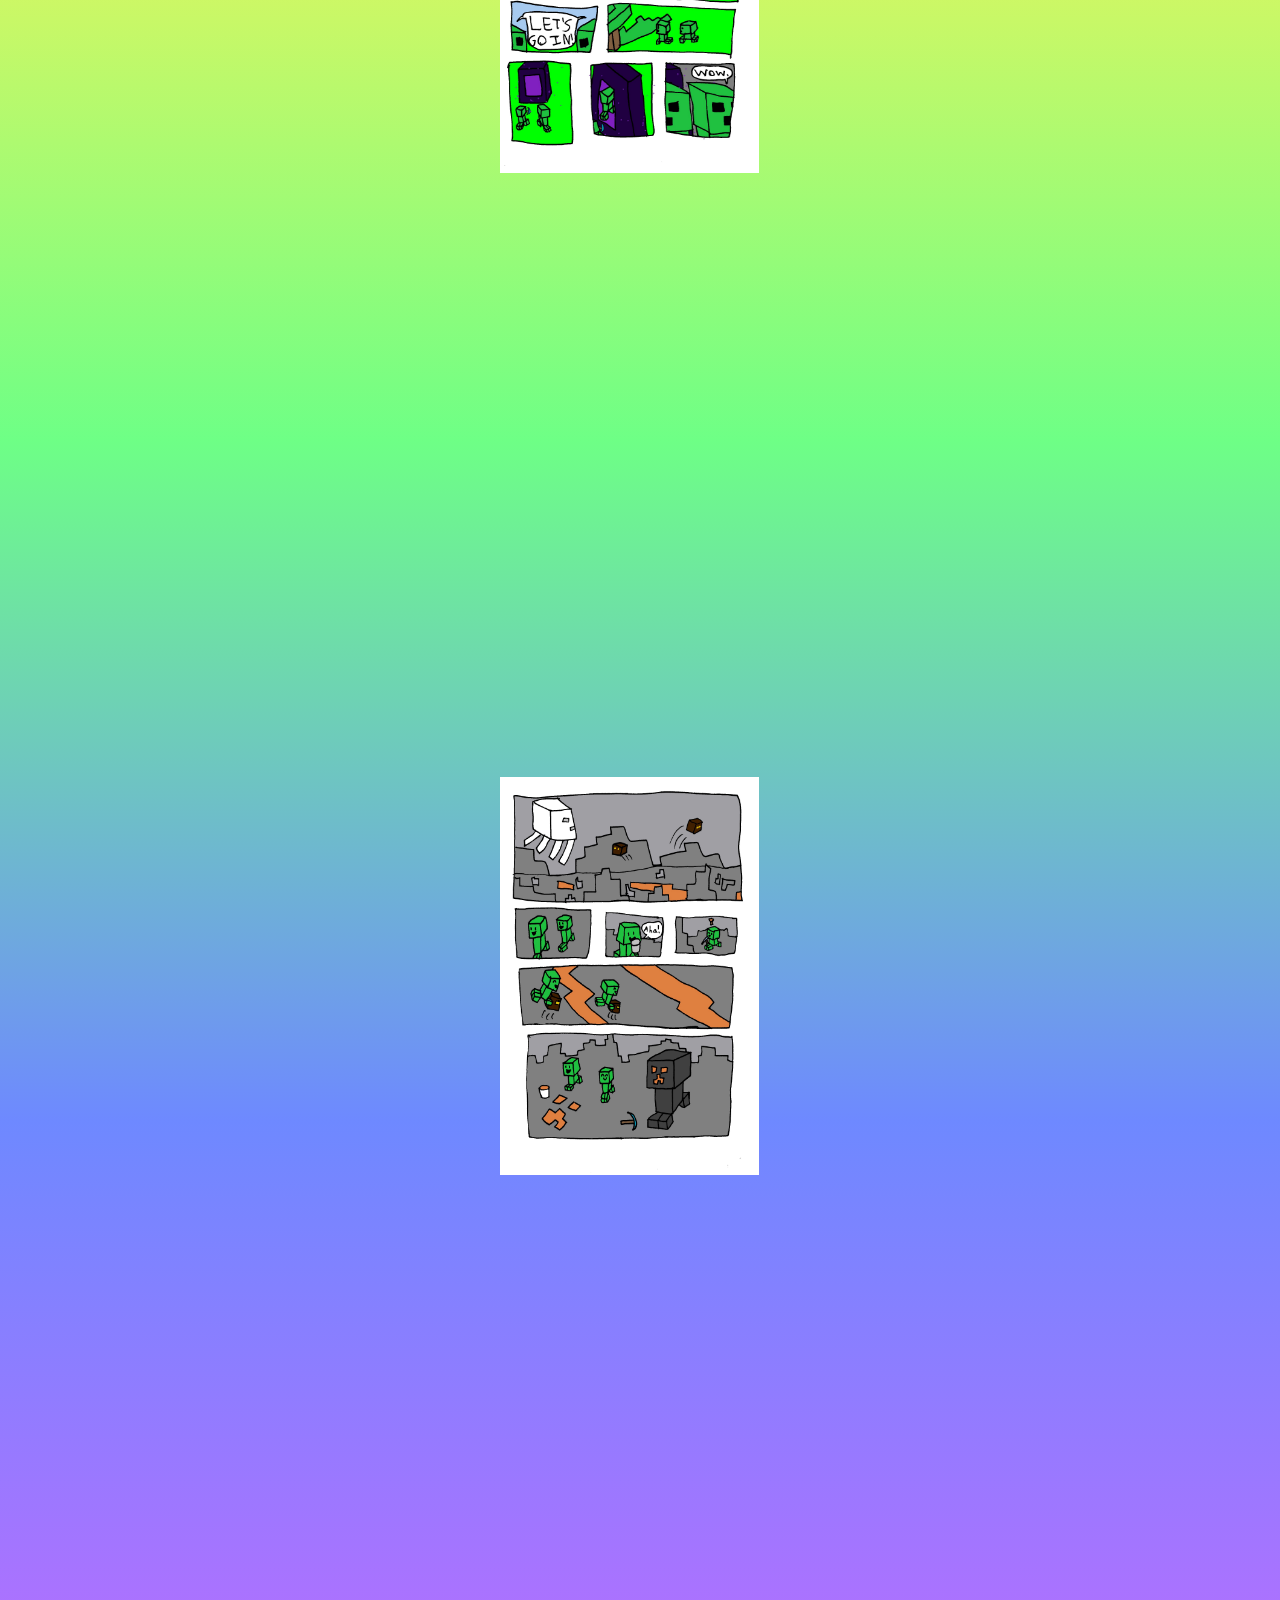
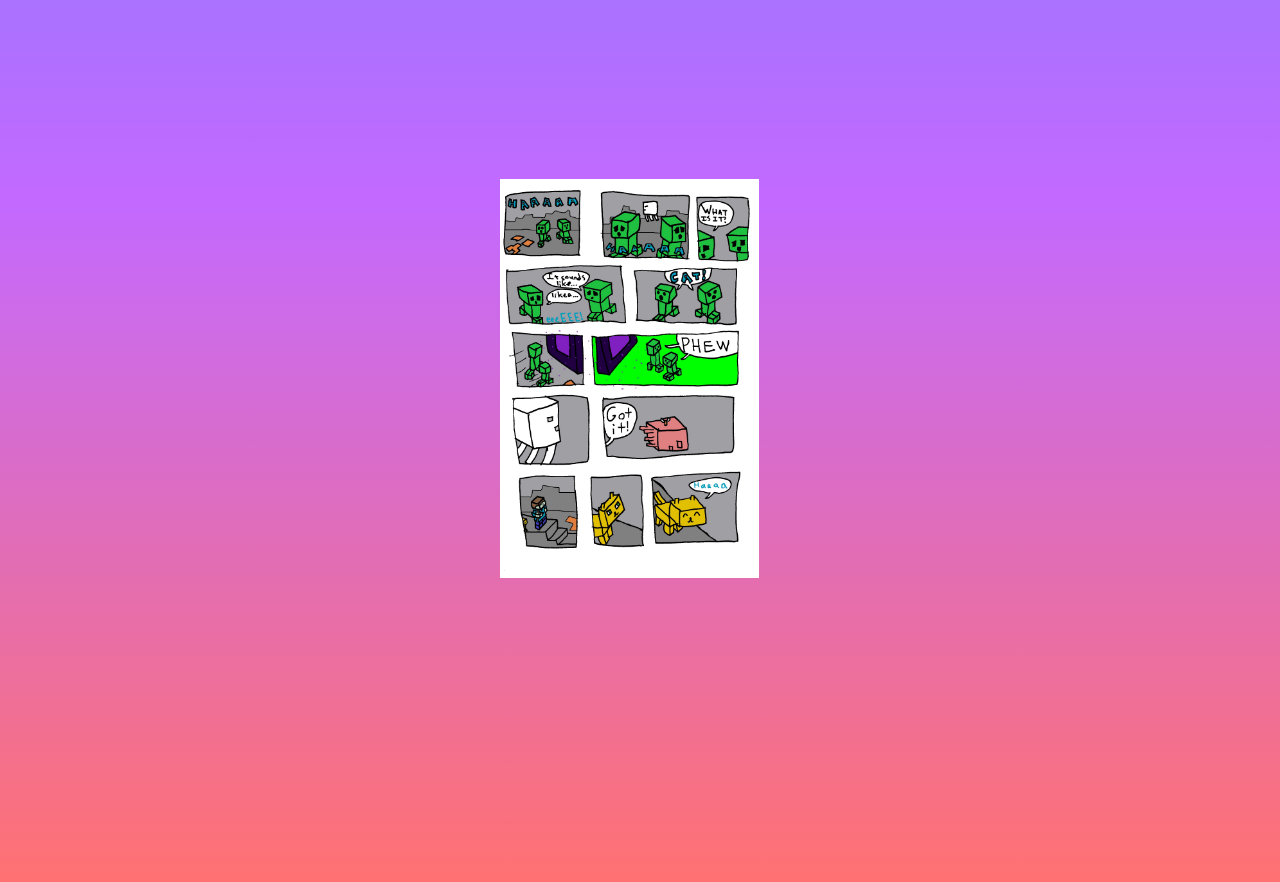
<file: When_Creepers_Discovered_the_Nether.html>
<!DOCTYPE html>
<html lang="en">

<head>
    <meta charset="UTF-8">
    <meta http-equiv="X-UA-Compatible" content="IE=edge">
    <meta name="viewport" content="width=device-width, initial-scale=1.0">
    <title>Document</title>
</head>
<link href="ComicStyling.css" rel="stylesheet">

<body>

    <nav><a href="MinecraftComics.html">Back To Comic List</a></nav>

    <img src="img/C in the N cover.jpg" alt="A E B p1" width="258.75" height="398.125" />

    <img src="img/C in the N p1.jpg" alt="A E B p1" width="258.75" height="398.125" />

    <img src="img/C in the N p2.jpg" alt="A E B p1" width="258.75" height="398.125" />

    <img src="img/C in the N back.jpg" alt="A E B p1" width="258.75" height="398.125" />





</body>

</html>
</file>
<file: ComicStyling.css>
body {
    width: 300px;
    display: block;
    margin: 0 auto;
    margin-top: 50px;
    background: linear-gradient(to bottom, #ff00008e, #ff990086, #ffee00ab, #00ff2a91, #002fff91, #9900ff96, #ff00008e);
}

img {
    display: inline-block;
    padding: 300px 10px;
}

a {
    font-family: Arial, Helvetica, sans-serif;
    font-size: 20px;
    padding: 30px;
    color: #0003b4;
}
</file>
<file: buyStuff_Styles.css>
body {
    height: 100vh;
    width: 700px;
    margin: 0 auto;
    background: linear-gradient(to bottom, #d012ff, #c012ff, #b012ff, #a012ff);
    display: grid;
    grid-template-columns: 1fr 1fr;
    grid-template-rows: 50px 50px 1fr;
    row-gap: 20px;
    column-gap: 20px;
    justify-items: center;
    align-items: center;
}

h1 {
    font-size: 50px;
    font-family: sans-serif;
    color: #008b8b;
    background-color: #ffa43d;
    justify-self: stretch;
    align-self: start;
    grid-column: 1 / -1;
    text-align: center;
}

h2 {
    font-size: 30px;
    font-family: sans-serif;
    color: #008b8b;
    background-color: #ffa43d;
    justify-self: stretch;
    align-self: start;
    grid-column: 1 / -1;
    text-align: center;
}

.mainScreen {
    font-size: 20px;
    font-family: sans-serif;
    color: #15008b;
    justify-self: center;
    align-self: center;
    grid-column: 1 / -1;
    text-align: center;
}
</file>
<file: cakeStyling.css>
body {
    height: 100%;
    width: 700px;
    margin: 50px auto;
    background: linear-gradient(to bottom, #00ff2a91, #002fff91, #9900ff96, #00ff2a91);
    padding: 50px;
    border: 5px dashed #9900ff;
}

a {
    font-size: 20px;
    margin-top: 50px;
}

h1,
h2,
a {
    font-family: sans-serif;
    color: #ff0000cc;
    padding: 30px;
}



img {
    width: 100%;
    height: auto;
}
</file>
<file: hitf_style.css>
body {
  height: 100vh;
  margin: 0 auto;
  font-family: sans-serif;
  background: linear-gradient(to bottom, #a200ff8c, #87f7ff8c, #a200ff8c);
  display: grid;
  grid-template-columns: 1fr;
  grid-template-rows: auto 1fr 20px 1fr;
  justify-items: center;
  align-items: center;
}

.flex {
  display: flex;
  flex-direction: column;
  align-items: center;
  padding: 30px;
  gap: 30px;
  background-color: white;
}

.center {
  font-size: 44px;
  line-height: 1.3;
  width: 100%;
  padding: 0;
  text-align: center;
  color: #0003b4;
  background-color: #ffffff;
  margin: 0 auto;
  font-weight: bold;
}

.heading2 {
  font-size: 32px;
}
/* 
.flexComic {
  display: flex;
  flex-direction: column;
  gap: 64px;
} */

.flexComic {
  display: grid;
  grid-template-columns: repeat(2, 1fr);
  column-gap: 64px;
}

.single {
  padding: 0 24px;
  padding-top: 0px;
  padding-bottom: 48px;
}

.background {
  background-color: #ffffff;
  padding: 48px;
  padding-bottom: 0px;
  border-radius: 20px;
}

.link {
  text-transform: uppercase;
  /* text-decoration: none; */
  color: #0003b4;
  font-weight: bold;
  background-color: #ffffff;
  margin-top: 32px;
  padding: 24px 48px;
}

.back {
  font-size: 20px;
  font-weight: normal;
}
</file>
<file: comicsListStyle.css>
body {
  height: 100vh;
  margin: 0 auto;
  width: 700px;
  align-items: center;
  background: linear-gradient(to bottom, #00aeff, #09ff00, #8f5305);
}

h1 {
  font-family: Arial, Helvetica, sans-serif;
  font-size: 30px;
  line-height: 1.3;
  color: #0003b4;
  border-bottom: #b4006f groove 10px;
  display: inline-block;
}

a {
  font-family: Arial, Helvetica, sans-serif;
  font-size: 25px;
  line-height: 1.3;
  width: 100%;
  padding: 30px;
  text-align: center;
  color: #0003b4;
}

.homescreen {
  padding-bottom: 0;
}

ul {
  list-style: square;
  color: #0003b4;
  font-size: 30;
  padding: 100px;
  border: 10px solid #b4006f;
  margin: 50px;
}
</file>
